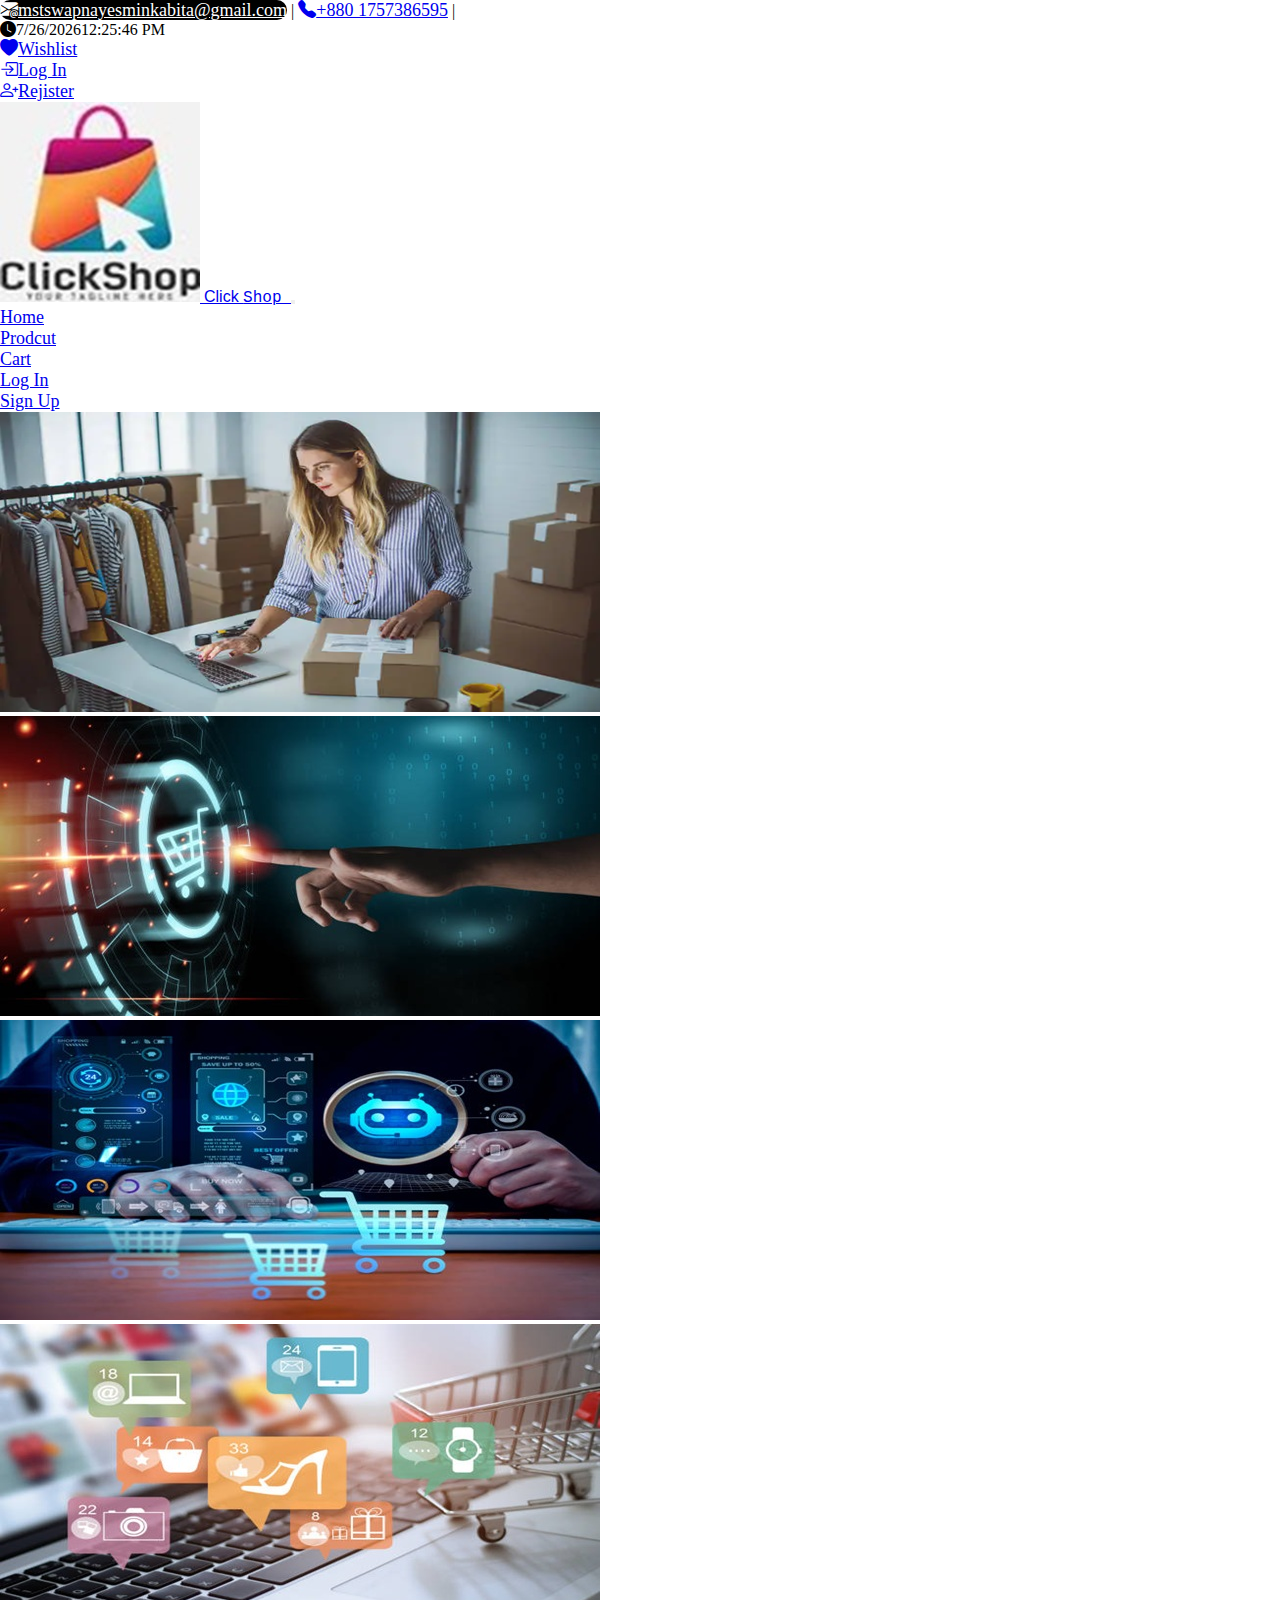
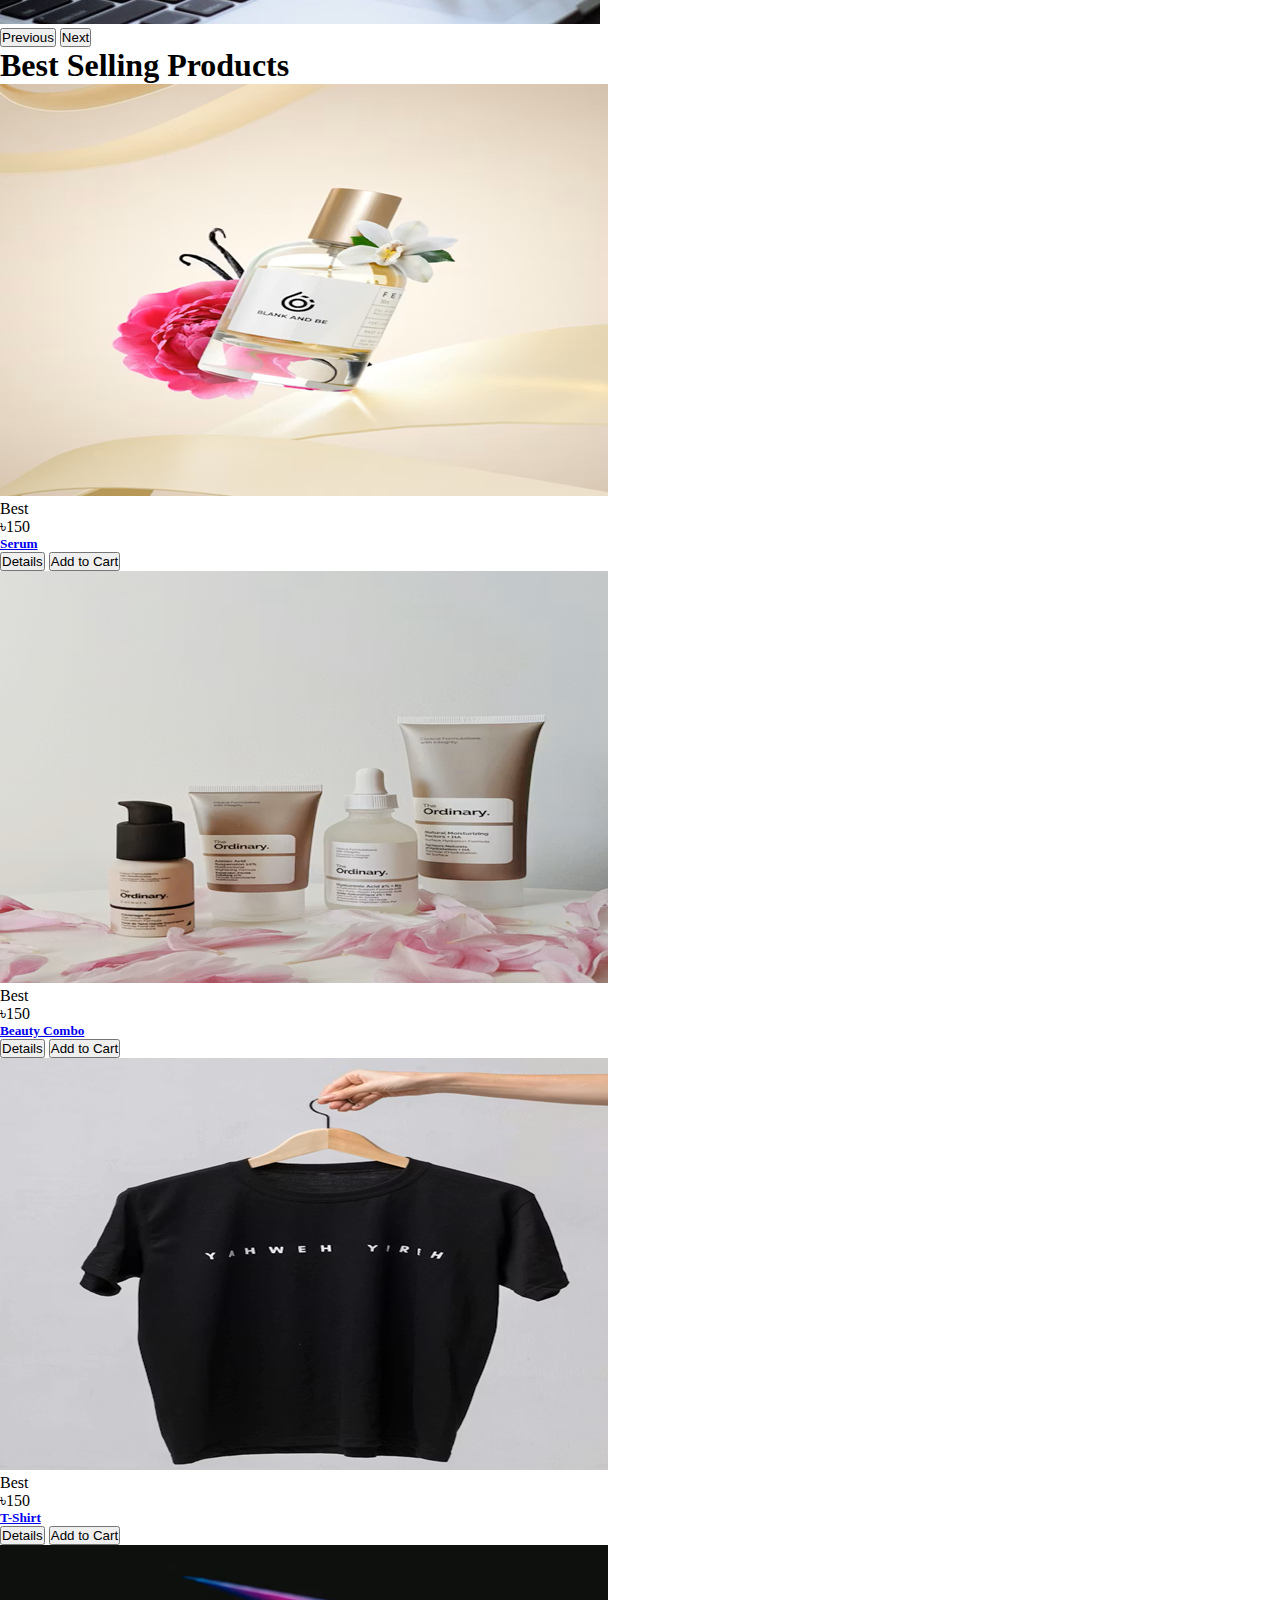
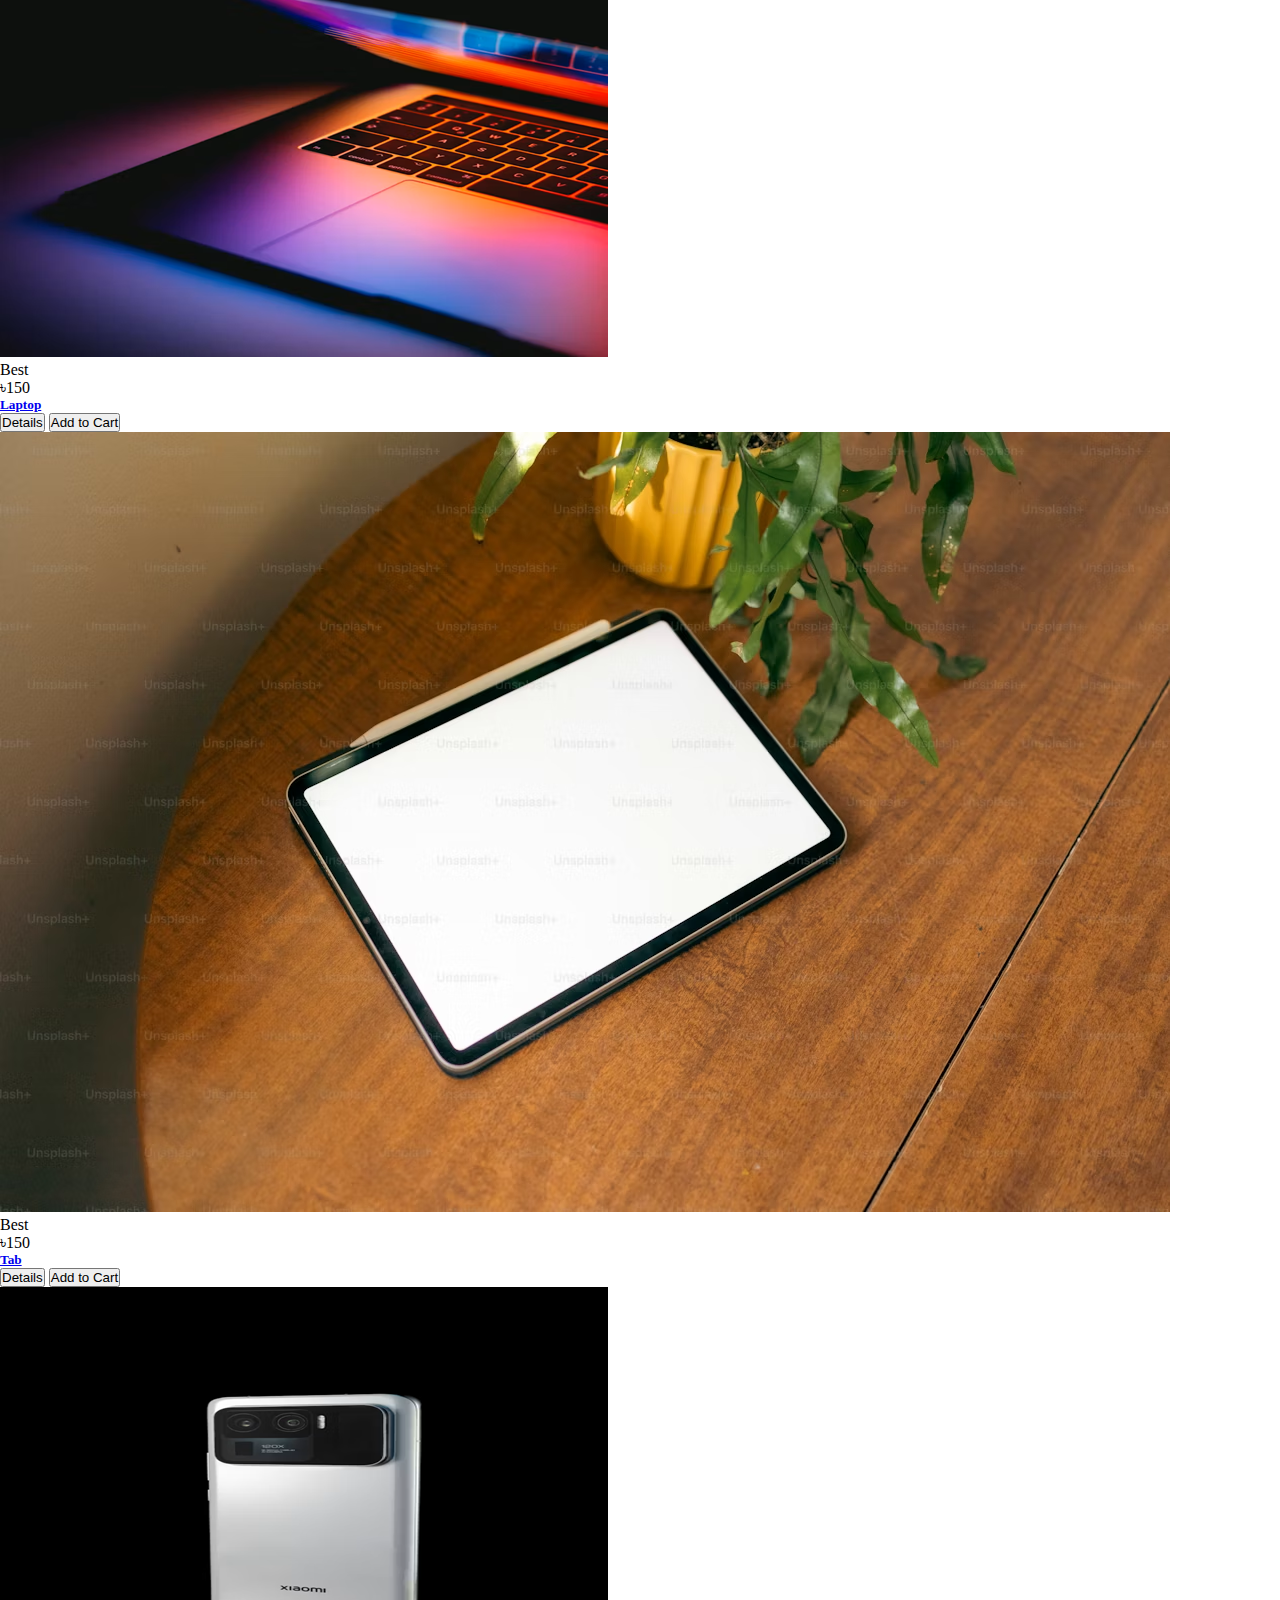
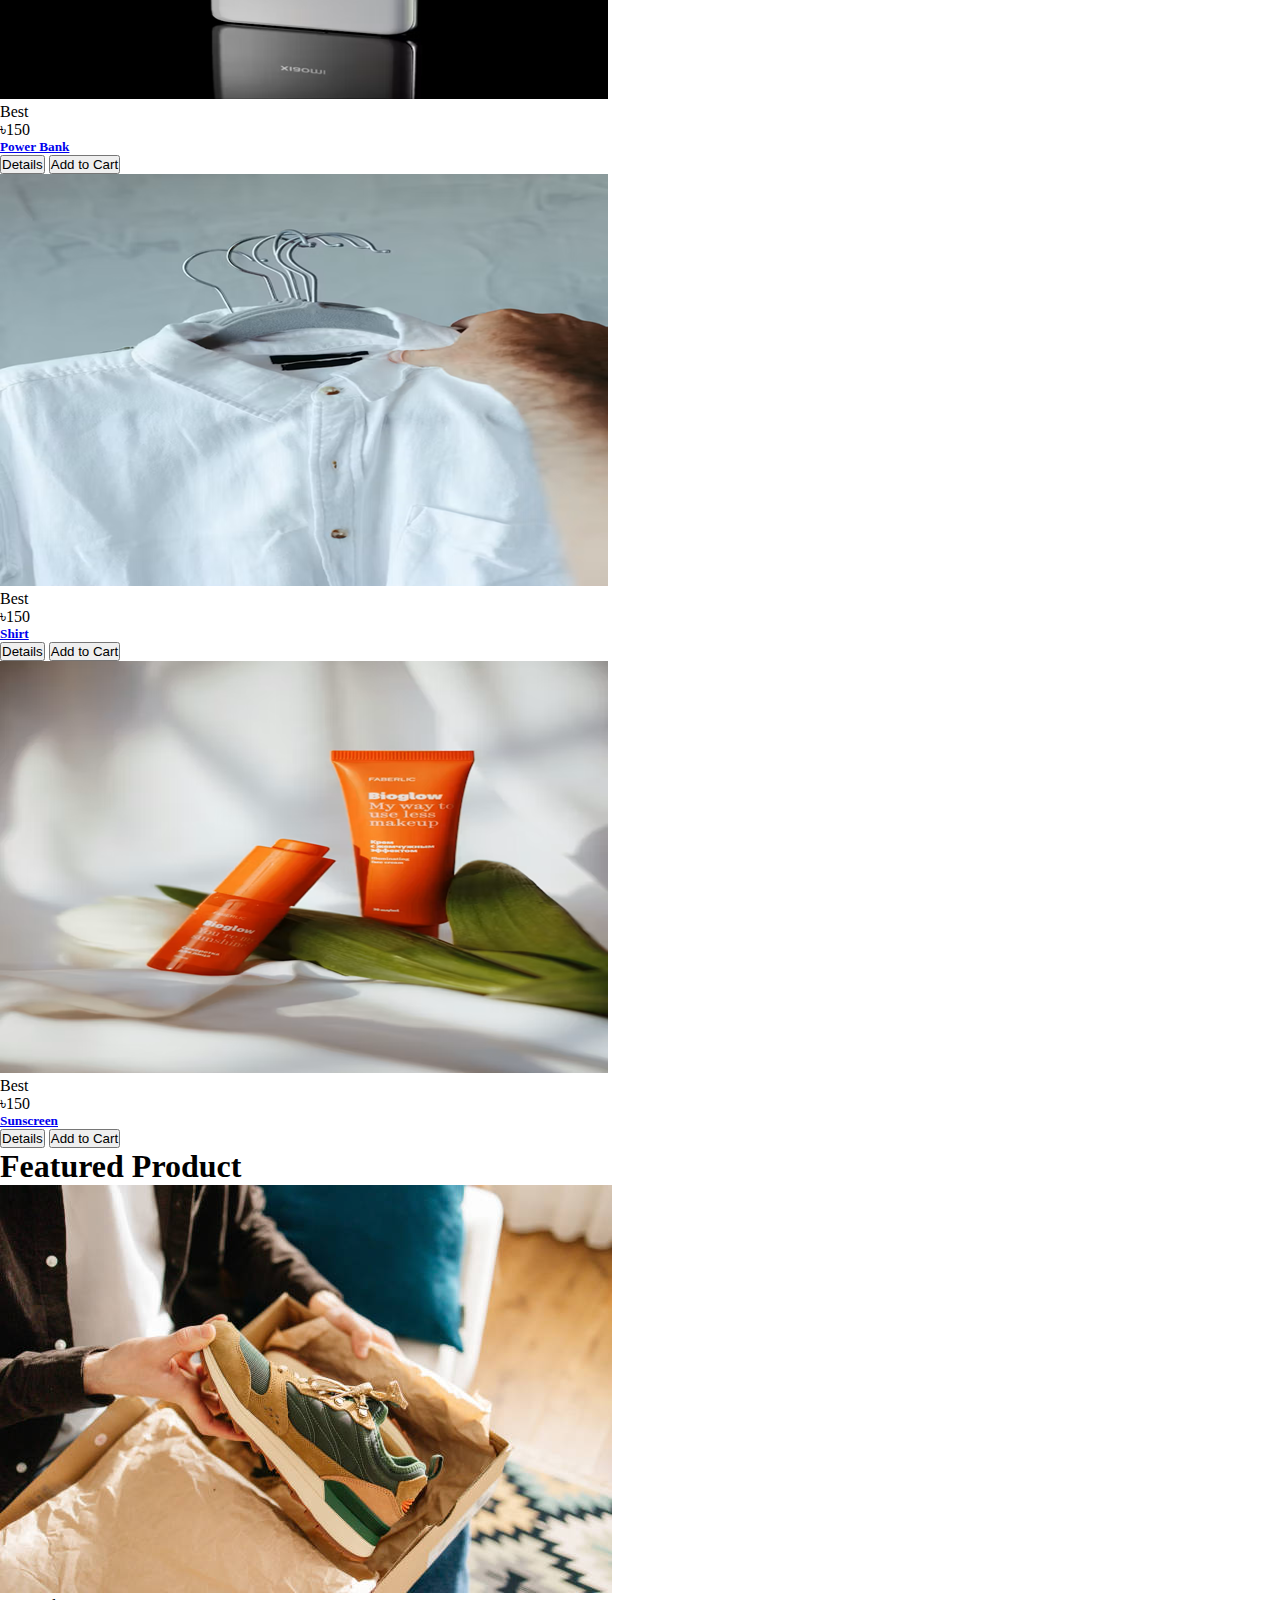
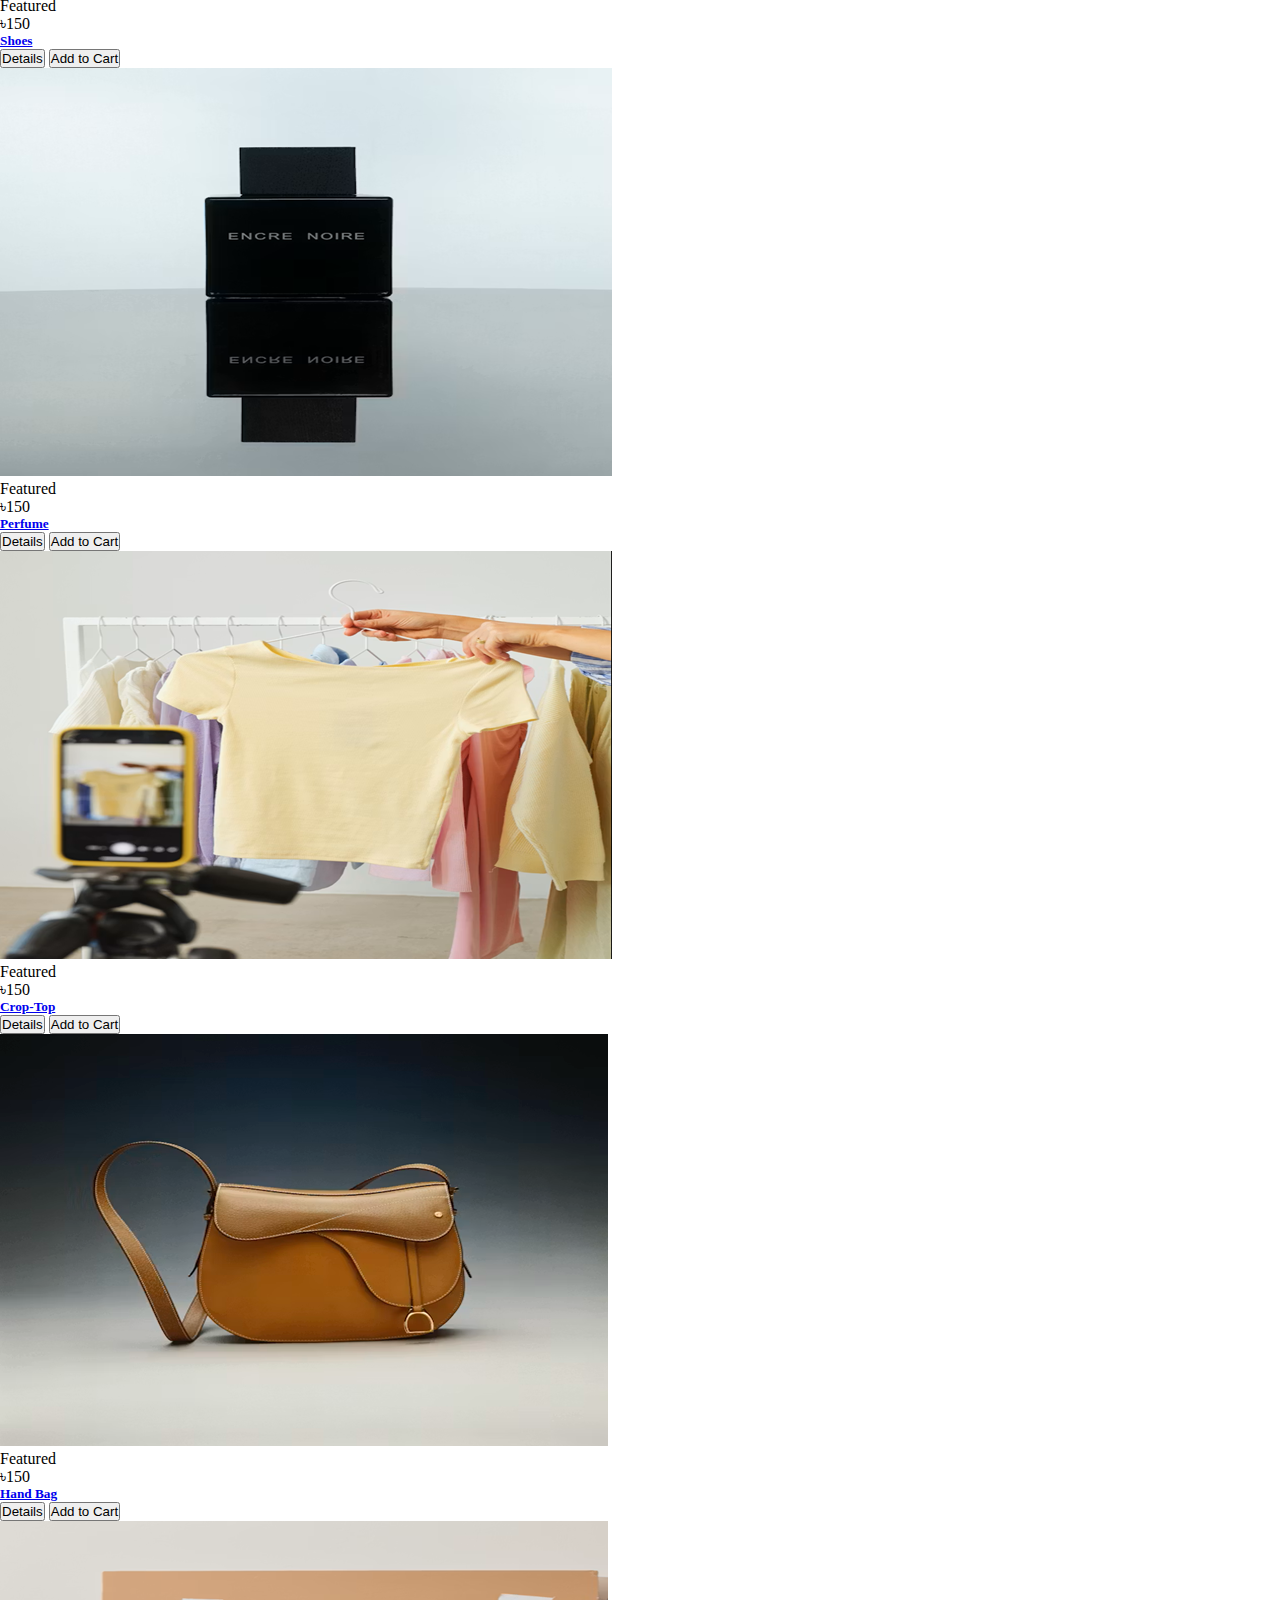
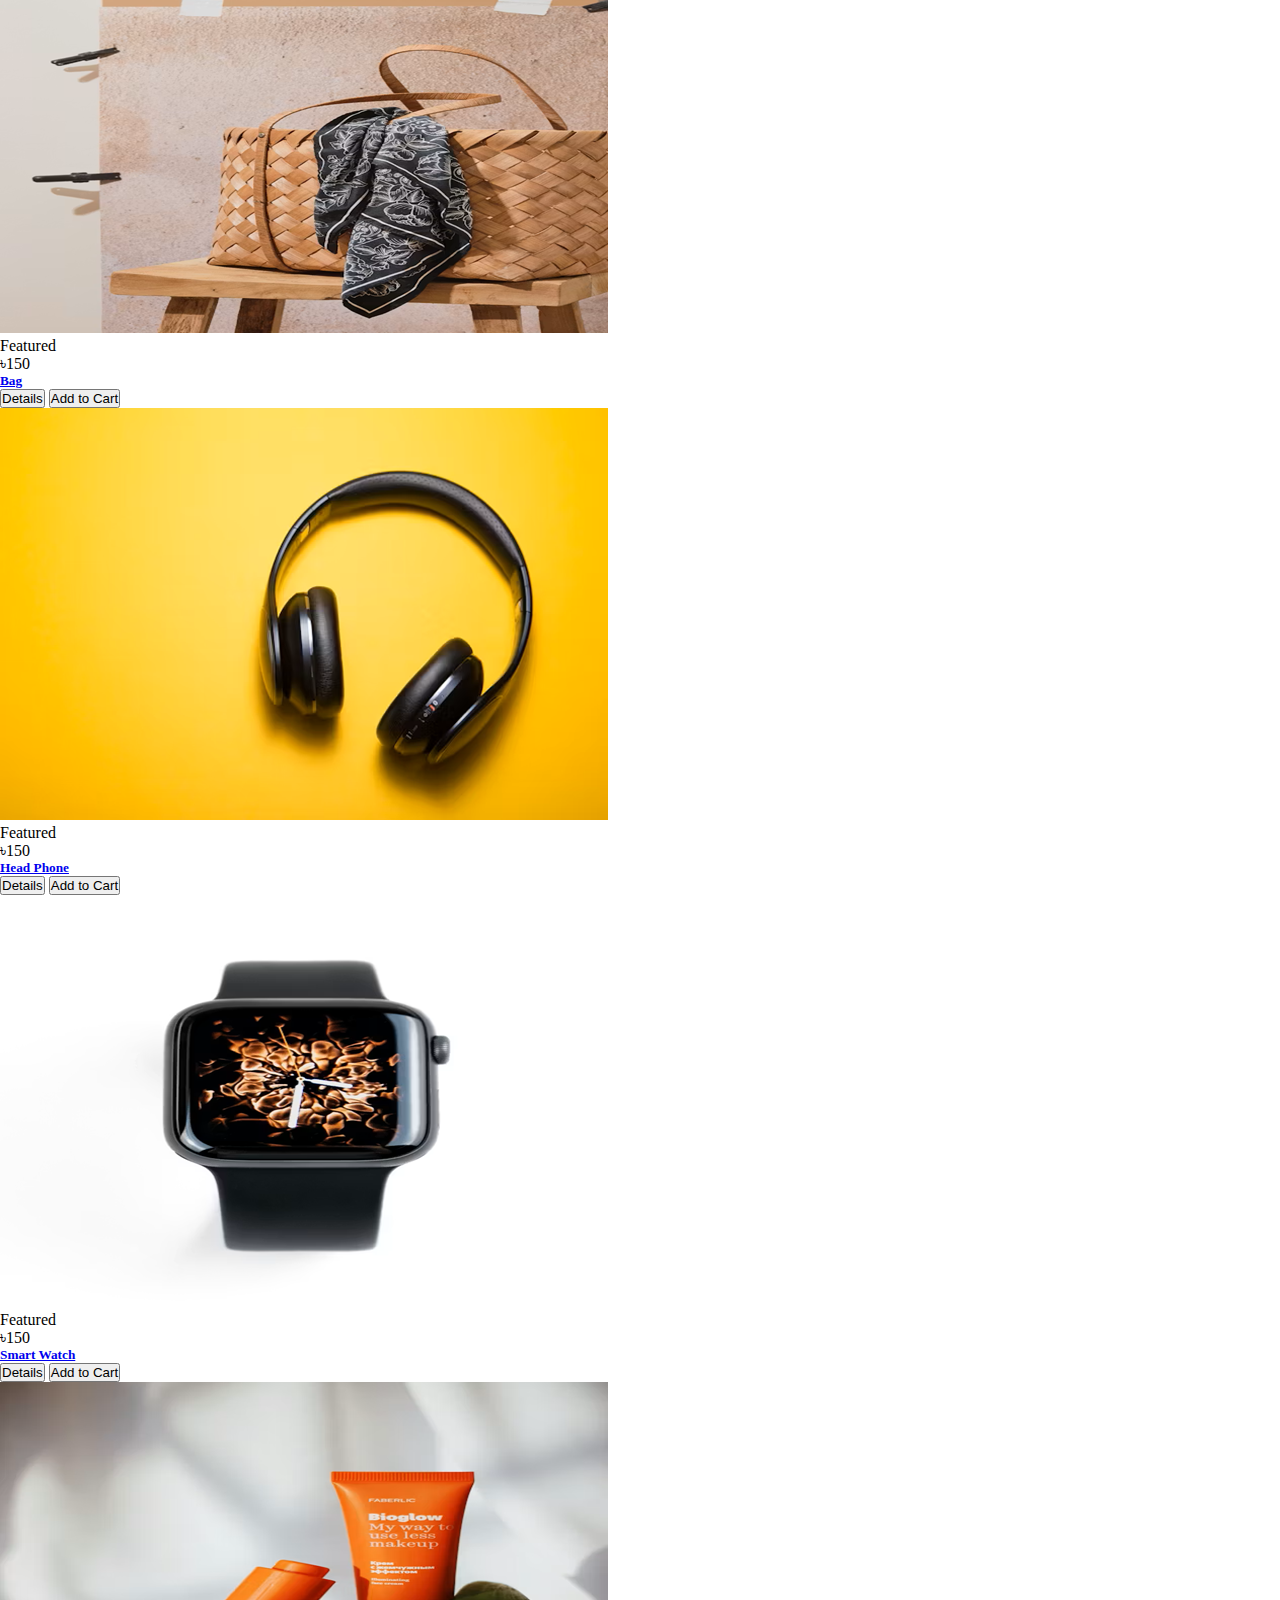
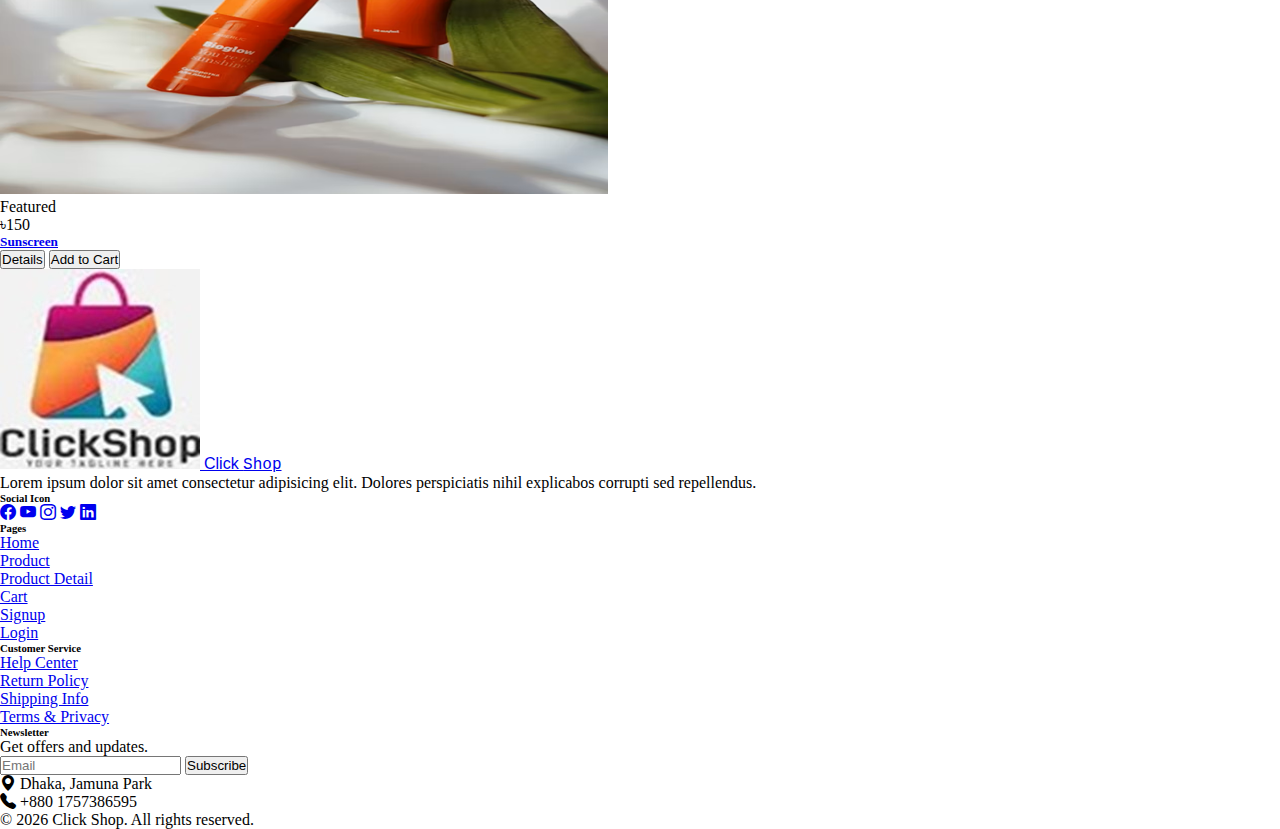
<file: index.html>
<!doctype html>
<html lang="en">
  <head>
    <meta charset="utf-8">
    <meta name="viewport" content="width=device-width, initial-scale=1">
    <title>Ecommerce Site</title>
    <!-- bootstrap css link -->
    <link href="https://cdn.jsdelivr.net/npm/bootstrap@5.3.8/dist/css/bootstrap.min.css" rel="stylesheet" integrity="sha384-sRIl4kxILFvY47J16cr9ZwB07vP4J8+LH7qKQnuqkuIAvNWLzeN8tE5YBujZqJLB" crossorigin="anonymous">
    <!-- bootstrap icon link -->
    <link rel="stylesheet" href="https://cdn.jsdelivr.net/npm/bootstrap-icons@1.13.1/font/bootstrap-icons.min.css">
    <!-- custom css link -->
    <link rel="stylesheet" href="link/styles.css">
  </head>
  <body>

    <!-- top navbar start -->
    <nav class="nav bg-dark">
  <a class="nav-link active text-light" aria-current="page" href="#"><i class="bi bi-envelope-at-fill me-2"></i>mstswapnayesminkabita@gmail.com</a>
  <span class="sep text-light mt-2">|</span>
   <a class="nav-link active text-light" aria-current="page" href="#"><i class="bi bi-telephone-fill me-2"></i>+880 1757386595</a>
   <span class="sep text-light mt-2">|</span>
   <div class="mt-2">
    <span><i class="bi bi-clock-fill text-light mt-2 ms-3"></i><span id="date" class="text-light ms-2"></span><span id="time" class="text-light ms-2"></span></span>
    </div>
   <ul class="nav ms-auto">
  <li class="nav-item">
    <a class="nav-link active text-light" aria-current="page" href="#"><i class="bi bi-heart-fill me-2"></i>Wishlist</a>
  </li>
  <li class="nav-item">
    <a class="nav-link active text-light" aria-current="page" href="login.html"><i class="bi bi-box-arrow-in-right me-2"></i>Log In</a>
  </li>
   <li class="nav-item">
    <a class="nav-link active text-light" aria-current="page" href="signup.html"><i class="bi bi-person-plus me-2"></i>Rejister</a>
  </li>
</ul>
</nav>
<!-- top navbar end -->

<!-- navbar start -->

<nav class="navbar navbar-expand-lg bg-body-tertiary bg-danger-subtle">
  <div class="container-fluid">
    <a class="navbar-brand d-flex align-items-center gap-2" href="#">
    <img class="w-25" src="photos/logo.jpg" alt="logo">

    <span class="fs-4 fw-semibold text-dark"
          style="font-family: 'Segoe UI', Tahoma, Geneva, Verdana, sans-serif;">
        Click
        <span class="fw-bold text-primary"
              style="font-family: 'Courier New', Courier, monospace;">
            Shop
        </span>
    </span>
</a>

    <button class="navbar-toggler" type="button" data-bs-toggle="collapse" data-bs-target="#navbarSupportedContent" aria-controls="navbarSupportedContent" aria-expanded="false" aria-label="Toggle navigation">
      <span class="navbar-toggler-icon"></span>
    </button>
    <div class="collapse navbar-collapse" id="navbarSupportedContent">
      <ul class="navbar-nav m-auto mb-2 mb-lg-0">
        <li class="nav-item">
          <a class="nav-link active pe-3 ps- fw-bold" aria-current="page" href="index.html">Home</a>
        </li>
         <li class="nav-item">
          <a class="nav-link active pe-3 ps-3 fw-bold" aria-current="page" href="Products.html">Prodcut</a>
        </li>
         <li class="nav-item">
          <a class="nav-link active pe-3 ps-3 fw-bold" aria-current="page" href="cart.html">Cart</a>
        </li>
         <li class="nav-item">
          <a class="nav-link active pe-3 ps-3 fw-bold" aria-current="page" href="login.html">Log In</a>
        </li>
         <li class="nav-item">
          <a class="nav-link active pe-3 ps-3 fw-bold" aria-current="page" href="signup.html">Sign Up</a>
        </li>
          </ul>
        </li>
    </div>
  </div>
</nav>

 <!-- navbar end -->

 <!-- banner start -->
  
  <div id="carouselExampleAutoplaying" class="carousel slide" data-bs-ride="carousel">
  <div class="carousel-inner">
    <div class="carousel-item active">
      <img src="photos/s1.png" class="d-block w-100" alt="banner-photo">
    </div>
    <div class="carousel-item">
      <img src="photos/s3.jpg" class="d-block w-100" alt="banner-photo">
    </div>
    <div class="carousel-item">
      <img src="photos/s4.jpg" class="d-block w-100" alt="banner-photo">
    </div>
    <div class="carousel-item">
      <img src="photos/s5.jpg" class="d-block w-100" alt="banner-photo">
    </div>
  </div>
  <button class="carousel-control-prev" type="button" data-bs-target="#carouselExampleAutoplaying" data-bs-slide="prev">
    <span class="carousel-control-prev-icon" aria-hidden="true"></span>
    <span class="visually-hidden">Previous</span>
  </button>
  <button class="carousel-control-next" type="button" data-bs-target="#carouselExampleAutoplaying" data-bs-slide="next">
    <span class="carousel-control-next-icon" aria-hidden="true"></span>
    <span class="visually-hidden">Next</span>
  </button>
</div>
  <!-- banner end -->

     <!-- best selling products start -->

   <div class="container mb-5">
      <h1 class="text-center mt-5 mb-5">Best Selling Products</h1>

      <div class="row row-cols-1 row-cols-md-4 g-4">
        <div class="col">
          <div class="card">
            <div class="product-img">
              <img src="photos/p15.png" class="card-img-top" alt="..." />
            </div>
            <div class="card-body">
              <div class="d-flex justify-content-between">
                <span class="badge rounded-pill bg-primary h-25 ms-3">Best</span>
                 <p class="fw-bold me-3">&#2547;150</p>
              </div>
              <a href="details.html" class="text-decoration-none"
                ><h5 class="card-title text-center text-dark mb-3">
                  Serum
                </h5></a
              >
              <div class="text-center">
                <a href="details.html"
                  ><button type="button" class="btn btn-outline-primary">
                   Details
                  </button></a
                >
                <a href="cart.html"
                  ><button type="button" class="btn btn-primary text-light">
                    Add to Cart
                  </button></a
                >
              </div>
            </div>
          </div>
        </div>
        <div class="col">
          <div class="card">
            <div class="product-img">
              <img src="photos/p14.png" class="card-img-top" alt="..." />
            </div>
            <div class="card-body">
              <div class="d-flex justify-content-between">
                <span class="badge rounded-pill bg-primary h-25 ms-3">Best</span>
                 <p class="fw-bold me-3">&#2547;150</p>
              </div>
              <a href="details.html" class="text-decoration-none"
                ><h5 class="card-title text-center text-dark mb-3">
                  Beauty Combo
                </h5></a
              >
              <div class="text-center">
                <a href="details.html"
                  ><button type="button" class="btn btn-outline-primary">
                    Details
                  </button></a
                >
                <a href="cart.html"
                  ><button type="button" class="btn btn-primary text-light">
                    Add to Cart
                  </button></a
                >
              </div>
            </div>
          </div>
        </div>
        <div class="col">
          <div class="card">
            <div class="product-img">
              <img src="photos/p13.png" class="card-img-top" alt="..." />
            </div>
            <div class="card-body">
              <div class="d-flex justify-content-between">
                <span class="badge rounded-pill bg-primary h-25 ms-3">Best</span>
                 <p class="fw-bold me-3">&#2547;150</p>
              </div>
              <a href="details.html" class="text-decoration-none"
                ><h5 class="card-title text-center text-dark mb-3">
                  T-Shirt
                </h5></a
              >
              <div class="text-center">
                <a href="details.html"
                  ><button type="button" class="btn btn-outline-primary">
                    Details
                  </button></a
                >
                <a href="cart.html"
                  ><button type="button" class="btn btn-primary text-light">
                    Add to Cart
                  </button></a
                >
              </div>
            </div>
          </div>
        </div>
        <div class="col">
          <div class="card">
            <div class="product-img">
              <img src="photos/p12.png" class="card-img-top" alt="..." />
            </div>
            <div class="card-body">
              <div class="d-flex justify-content-between">
                <span class="badge rounded-pill bg-primary h-25 ms-3">Best</span>
                 <p class="fw-bold me-3">&#2547;150</p>
              </div>
              <a href="details.html" class="text-decoration-none"
                ><h5 class="card-title text-center text-dark mb-3">
                  Laptop
                </h5></a
              >
              <div class="text-center">
                <a href="details.html"
                  ><button type="button" class="btn btn-outline-primary">
                   Details
                  </button></a
                >
                <a href="cart.html"
                  ><button type="button" class="btn btn-primary text-light">
                    Add to Cart
                  </button></a
                >
              </div>
            </div>
          </div>
        </div>
       <div class="col">
          <div class="card">
            <div class="product-img">
              <img src="photos/p11.jpg" class="card-img-top" alt="..." />
            </div>
            <div class="card-body">
              <div class="d-flex justify-content-between">
                <span class="badge rounded-pill bg-primary h-25 ms-3">Best</span>
                 <p class="fw-bold me-3">&#2547;150</p>
              </div>
              <a href="details.html" class="text-decoration-none"
                ><h5 class="card-title text-center text-dark mb-3">
                  Tab
                </h5></a
              >
              <div class="text-center">
                <a href="details.html"
                  ><button type="button" class="btn btn-outline-primary">
                    Details
                  </button></a
                >
                <a href="cart.html"
                  ><button type="button" class="btn btn-primary text-light">
                    Add to Cart
                  </button></a
                >
              </div>
            </div>
          </div>
        </div>
        <div class="col">
          <div class="card">
            <div class="product-img">
              <img src="photos/p10.png" class="card-img-top" alt="..." />
            </div>
            <div class="card-body">
              <div class="d-flex justify-content-between">
                <span class="badge rounded-pill bg-primary h-25 ms-3">Best</span>
                 <p class="fw-bold me-3">&#2547;150</p>
              </div>
              <a href="details.html" class="text-decoration-none"
                ><h5 class="card-title text-center text-dark mb-3">
                  Power Bank
                </h5></a
              >
              <div class="text-center">
                <a href="details.html"
                  ><button type="button" class="btn btn-outline-primary">
                    Details
                  </button></a
                >
                <a href="cart.html"
                  ><button type="button" class="btn btn-primary text-light">
                    Add to Cart
                  </button></a
                >
              </div>
            </div>
          </div>
        </div>
        <div class="col">
          <div class="card">
            <div class="product-img">
              <img src="photos/p9.png" class="card-img-top" alt="..." />
            </div>
            <div class="card-body">
              <div class="d-flex justify-content-between">
                <span class="badge rounded-pill bg-primary h-25 ms-3">Best</span>
                 <p class="fw-bold me-3">&#2547;150</p>
              </div>
              <a href="details.html" class="text-decoration-none"
                ><h5 class="card-title text-center text-dark mb-3">
                  Shirt
                </h5></a
              >
              <div class="text-center">
                <a href="details.html"
                  ><button type="button" class="btn btn-outline-primary">
                    Details
                  </button></a
                >
                <a href="cart.html"
                  ><button type="button" class="btn btn-primary text-light">
                    Add to Cart
                  </button></a
                >
              </div>
            </div>
          </div>
        </div>
        <div class="col">
          <div class="card">
            <div class="product-img">
              <img src="photos/p8.png" class="card-img-top" alt="..." />
            </div>
            <div class="card-body">
              <div class="d-flex justify-content-between">
                <span class="badge rounded-pill bg-primary h-25 ms-3">Best</span>
                 <p class="fw-bold me-3">&#2547;150</p>
              </div>
              <a href="details.html" class="text-decoration-none"
                ><h5 class="card-title text-center text-dark mb-3">
                  Sunscreen
                </h5></a
              >
              <div class="text-center">
                <a href="details.html"
                  ><button type="button" class="btn btn-outline-primary">
                    Details
                  </button></a
                >
                <a href="cart.html"
                  ><button type="button" class="btn btn-primary text-light">
                    Add to Cart
                  </button></a
                >
              </div>
            </div>
          </div>
        </div>
      </div>
    </div>
    <!-- best selling products end -->

         <!-- featured products start -->

   <div class="container mb-5">
      <h1 class="text-center mt-5 mb-5">Featured Product</h1>

      <div class="row row-cols-1 row-cols-md-4 g-4">
        <div class="col">
          <div class="card">
            <div class="product-img">
              <img src="photos/p1.jpg" class="card-img-top" alt="..." />
            </div>
            <div class="card-body">
              <div class="d-flex justify-content-between">
                <span class="badge rounded-pill bg-primary h-25 ms-3">Featured</span>
                 <p class="fw-bold me-3">&#2547;150</p>
              </div>
              <a href="details.html" class="text-decoration-none"
                ><h5 class="card-title text-center text-dark mb-3">
                  Shoes
                </h5></a
              >
              <div class="text-center">
                <a href="details.html"
                  ><button type="button" class="btn btn-outline-primary">
                    Details
                  </button></a
                >
                <a href="cart.html"
                  ><button type="button" class="btn btn-primary text-light">
                    Add to Cart
                  </button></a
                >
              </div>
            </div>
          </div>
        </div>
        <div class="col">
          <div class="card">
            <div class="product-img">
              <img src="photos/p2.png" class="card-img-top" alt="..." />
            </div>
            <div class="card-body">
              <div class="d-flex justify-content-between">
                <span class="badge rounded-pill bg-primary h-25 ms-3">Featured</span>
                 <p class="fw-bold me-3">&#2547;150</p>
              </div>
              <a href="details.html" class="text-decoration-none"
                ><h5 class="card-title text-center text-dark mb-3">
                  Perfume
                </h5></a
              >
              <div class="text-center">
                <a href="details.html"
                  ><button type="button" class="btn btn-outline-primary">
                    Details
                  </button></a
                >
                <a href="cart.html"
                  ><button type="button" class="btn btn-primary text-light">
                    Add to Cart
                  </button></a
                >
              </div>
            </div>
          </div>
        </div>
        <div class="col">
          <div class="card">
            <div class="product-img">
              <img src="photos/p3.png" class="card-img-top" alt="..." />
            </div>
            <div class="card-body">
              <div class="d-flex justify-content-between">
                <span class="badge rounded-pill bg-primary h-25 ms-3">Featured</span>
                 <p class="fw-bold me-3">&#2547;150</p>
              </div>
              <a href="details.html" class="text-decoration-none"
                ><h5 class="card-title text-center text-dark mb-3">
                  Crop-Top
                </h5></a
              >
              <div class="text-center">
                <a href="details.html"
                  ><button type="button" class="btn btn-outline-primary">
                    Details
                  </button></a
                >
                <a href="cart.html"
                  ><button type="button" class="btn btn-primary text-light">
                    Add to Cart
                  </button></a
                >
              </div>
            </div>
          </div>
        </div>
        <div class="col">
          <div class="card">
            <div class="product-img">
              <img src="photos/p4.png" class="card-img-top" alt="..." />
            </div>
            <div class="card-body">
              <div class="d-flex justify-content-between">
                <span class="badge rounded-pill bg-primary h-25 ms-3">Featured</span>
                 <p class="fw-bold me-3">&#2547;150</p>
              </div>
              <a href="details.html" class="text-decoration-none"
                ><h5 class="card-title text-center text-dark mb-3">
                  Hand Bag
                </h5></a
              >
              <div class="text-center">
                <a href="details.html"
                  ><button type="button" class="btn btn-outline-primary">
                  Details
                  </button></a
                >
                <a href="cart.html"
                  ><button type="button" class="btn btn-primary text-light">
                    Add to Cart
                  </button></a
                >
              </div>
            </div>
          </div>
        </div>
       <div class="col">
          <div class="card">
            <div class="product-img">
              <img src="photos/p5.png" class="card-img-top" alt="..." />
            </div>
            <div class="card-body">
              <div class="d-flex justify-content-between">
                <span class="badge rounded-pill bg-primary h-25 ms-3">Featured</span>
                 <p class="fw-bold me-3">&#2547;150</p>
              </div>
              <a href="details.html" class="text-decoration-none"
                ><h5 class="card-title text-center text-dark mb-3">
                  Bag
                </h5></a
              >
              <div class="text-center">
                <a href="details.html"
                  ><button type="button" class="btn btn-outline-primary">
                    Details
                  </button></a
                >
                <a href="cart.html"
                  ><button type="button" class="btn btn-primary text-light">
                    Add to Cart
                  </button></a
                >
              </div>
            </div>
          </div>
        </div>
        <div class="col">
          <div class="card">
            <div class="product-img">
              <img src="photos/p6.png" class="card-img-top" alt="..." />
            </div>
            <div class="card-body">
              <div class="d-flex justify-content-between">
                <span class="badge rounded-pill bg-primary h-25 ms-3">Featured</span>
                 <p class="fw-bold me-3">&#2547;150</p>
              </div>
              <a href="details.html" class="text-decoration-none"
                ><h5 class="card-title text-center text-dark mb-3">
                  Head Phone
                </h5></a
              >
              <div class="text-center">
                <a href="details.html"
                  ><button type="button" class="btn btn-outline-primary">
                    Details
                  </button></a
                >
                <a href="cart.html"
                  ><button type="button" class="btn btn-primary text-light">
                    Add to Cart
                  </button></a
                >
              </div>
            </div>
          </div>
        </div>
        <div class="col">
          <div class="card">
            <div class="product-img">
              <img src="photos/p7.png" class="card-img-top" alt="..." />
            </div>
            <div class="card-body">
              <div class="d-flex justify-content-between">
                <span class="badge rounded-pill bg-primary h-25 ms-3">Featured</span>
                 <p class="fw-bold me-3">&#2547;150</p>
              </div>
              <a href="details.html" class="text-decoration-none"
                ><h5 class="card-title text-center text-dark mb-3">
                  Smart Watch
                </h5></a
              >
              <div class="text-center">
                <a href="details.html"
                  ><button type="button" class="btn btn-outline-primary">
                    Details
                  </button></a
                >
                <a href="cart.html"
                  ><button type="button" class="btn btn-primary text-light">
                    Add to Cart
                  </button></a
                >
              </div>
            </div>
          </div>
        </div>
        <div class="col">
          <div class="card">
            <div class="product-img">
              <img src="photos/p8.png" class="card-img-top" alt="..." />
            </div>
            <div class="card-body">
              <div class="d-flex justify-content-between">
                <span class="badge rounded-pill bg-primary h-25 ms-3">Featured</span>
                 <p class="fw-bold me-3">&#2547;150</p>
              </div>
              <a href="details.html" class="text-decoration-none"
                ><h5 class="card-title text-center text-dark mb-3">
                  Sunscreen
                </h5></a
              >
              <div class="text-center">
                <a href="details.html"
                  ><button type="button" class="btn btn-outline-primary">
                   Details
                  </button></a
                >
                <a href="cart.html"
                  ><button type="button" class="btn btn-primary text-light">
                    Add to Cart
                  </button></a
                >
              </div>
            </div>
          </div>
        </div>
      </div>
    </div>
    <!-- featured products end -->
   <!-- big footer start -->
  <footer class="footer-big pt-5 pb-4 mt-5 bg-body-tertiary bg-danger-subtle">
    <div class="container">
      <div class="row g-4">
        <div class="col-md-4">
           <a class="navbar-brand d-flex align-items-center gap-2" href="#">
    <img class="w-25" src="photos/logo.jpg" alt="logo">

    <span class="fs-4 fw-semibold text-dark"
          style="font-family: 'Segoe UI', Tahoma, Geneva, Verdana, sans-serif;">
        Click
        <span class="fw-bold text-primary"
              style="font-family: 'Courier New', Courier, monospace;">
            Shop
        </span>
    </span>
</a>
          <p class="mb-2 text-dark-50">
           Lorem ipsum dolor sit amet consectetur adipisicing elit. Dolores perspiciatis nihil explicabos corrupti sed repellendus.
          </p>
          <div class="d-flex gap-3">
            <h6>Social Icon</h6>
            <a href="#" aria-label="facebook"><i class="bi bi-facebook"></i></a>
            <a href="#" aria-label="youtube"><i class="bi bi-youtube"></i></a>
            <a href="#" aria-label="instagram"><i class="bi bi-instagram"></i></a>
             <a href="#" aria-label="twitter"><i class="bi bi-twitter"></i></a>
              <a href="#" aria-label="linkedin"><i class="bi bi-linkedin"></i></a>
          </div>
        </div>

        <div class="col-md-2">
          <h6 class="fw-bold">Pages</h6>
          <ul class="list-unstyled small">
            <li class="mb-2"><a class="text-decoration-none text-dark fw-semibold" href="index.html">Home</a></li>
            <li class="mb-2"><a class="text-decoration-none text-dark fw-semibold" href="products.html">Product</a></li>
            <li class="mb-2"><a class="text-decoration-none text-dark fw-semibold" href="details.html">Product Detail</a></li>
            <li class="mb-2"><a class="text-decoration-none text-dark fw-semibold" href="cart.html">Cart</a></li>
            <li class="mb-2"><a class="text-decoration-none text-dark fw-semibold" href="signup.html">Signup</a></li>
            <li class="mb-2"><a class="text-decoration-none text-dark fw-semibold" href="login.html">Login</a></li>
          </ul>
        </div>

        <div class="col-md-3">
          <h6 class="fw-bold">Customer Service</h6>
          <ul class="list-unstyled small">
            <li class="mb-2"><a class="text-decoration-none text-dark fw-semibold" href="#">Help Center</a></li>
            <li class="mb-2"><a class="text-decoration-none text-dark fw-semibold" href="#">Return Policy</a></li>
            <li class="mb-2"><a class="text-decoration-none text-dark fw-semibold" href="#">Shipping Info</a></li>
            <li class="mb-2"><a class="text-decoration-none text-dark fw-semibold" href="#">Terms & Privacy</a></li>
          </ul>
        </div>

        <div class="col-md-3">
          <h6 class="fw-bold">Newsletter</h6>
          <p class="small text-dark-50 mb-2 fw-semibold">Get offers and updates.</p>
          <form class="d-flex gap-2">
            <input class="form-control form-control-sm" type="email" placeholder="Email">
            <button class="btn btn-primary btn-sm" type="button">Subscribe</button>
          </form>
          <div class="mt-3 small text-dark-50">
            <div><i class="bi bi-geo-alt-fill"></i> Dhaka, Jamuna Park</div>
            <div><i class="bi bi-telephone-fill"></i> +880 1757386595</div>
          </div>
        </div>
      </div>
    </div>
  </footer>
   <!-- big footer end -->
  <!-- footer start -->
  <div class="footer-bottom py-3 bg-dark">
      <div class="text-light text-center">© 2026 Click Shop. All rights reserved.</div>
  </div>
  <!-- footer end -->
<!-- custom js link -->
    <script src="link/main.js"></script>
    <!-- bootstrap js link -->
    <script src="https://cdn.jsdelivr.net/npm/bootstrap@5.3.8/dist/js/bootstrap.bundle.min.js" integrity="sha384-FKyoEForCGlyvwx9Hj09JcYn3nv7wiPVlz7YYwJrWVcXK/BmnVDxM+D2scQbITxI" crossorigin="anonymous"></script>
  </body>
</html>
</file>
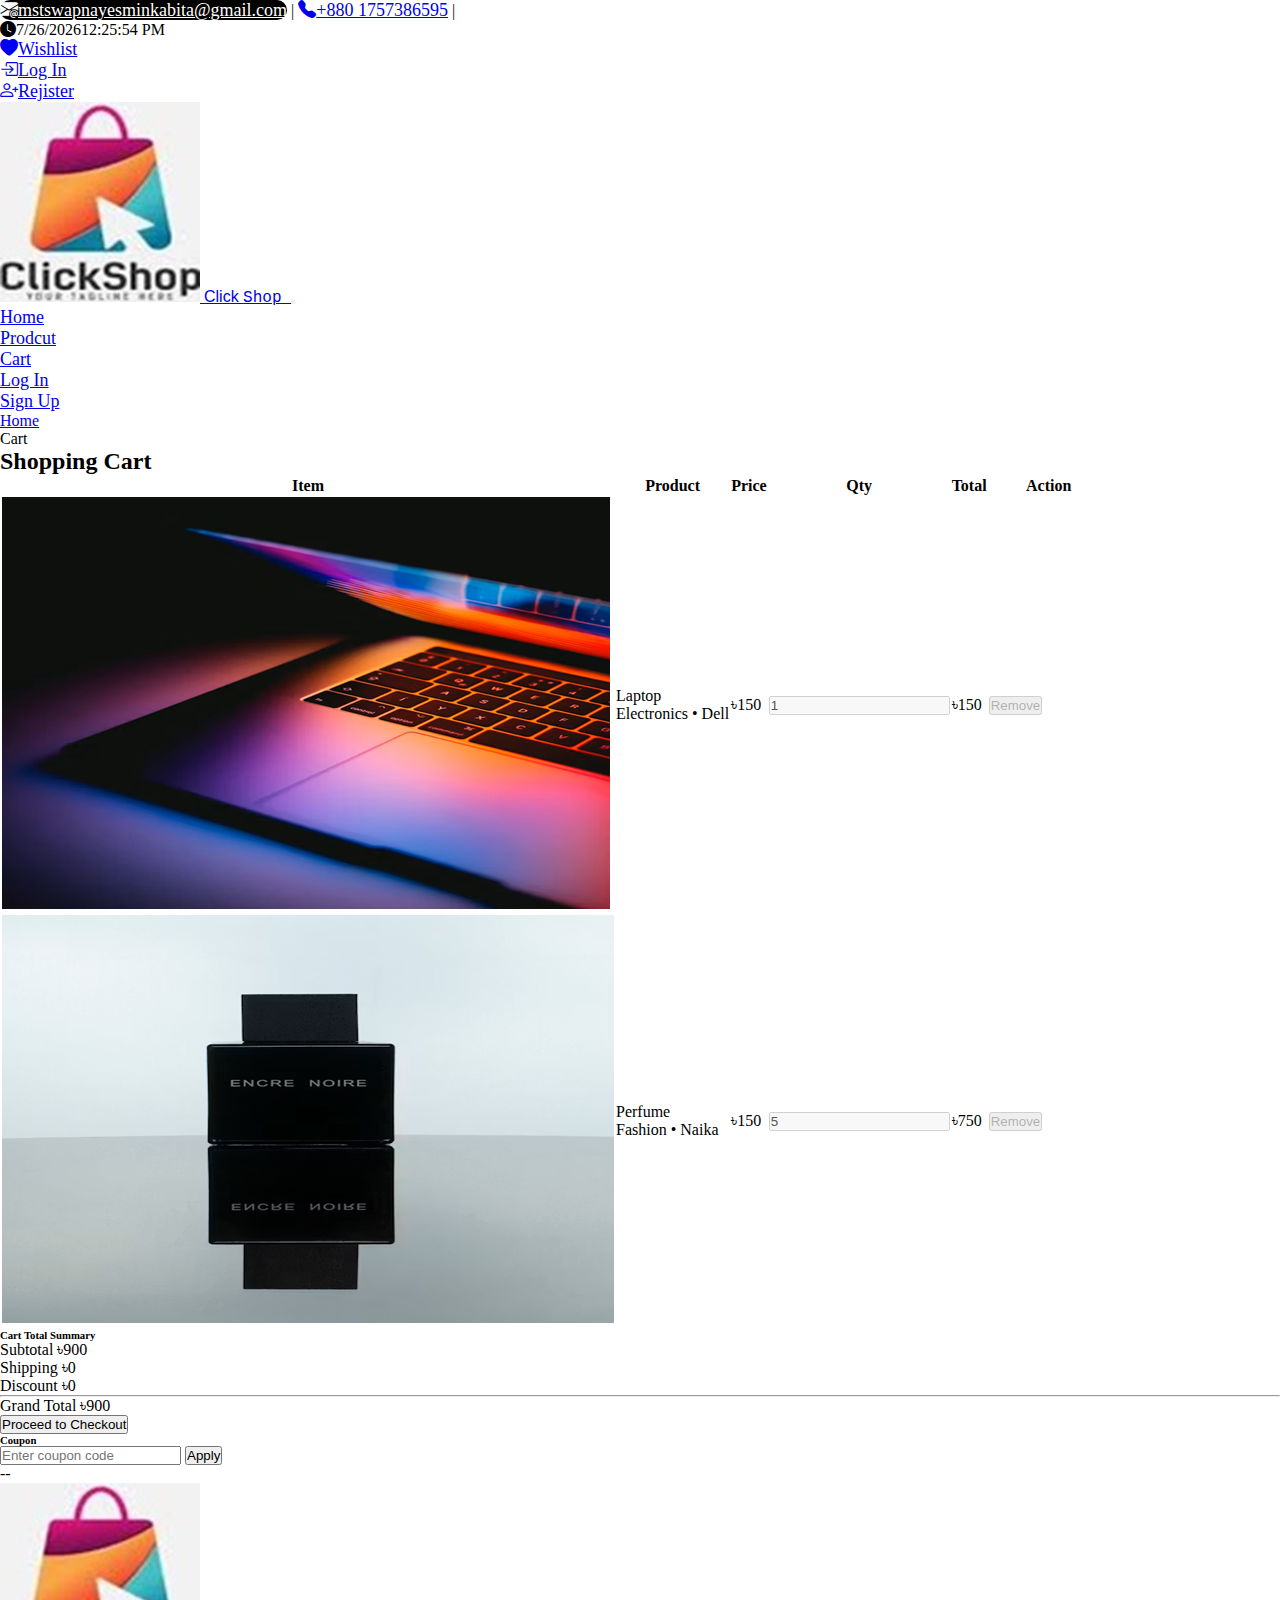
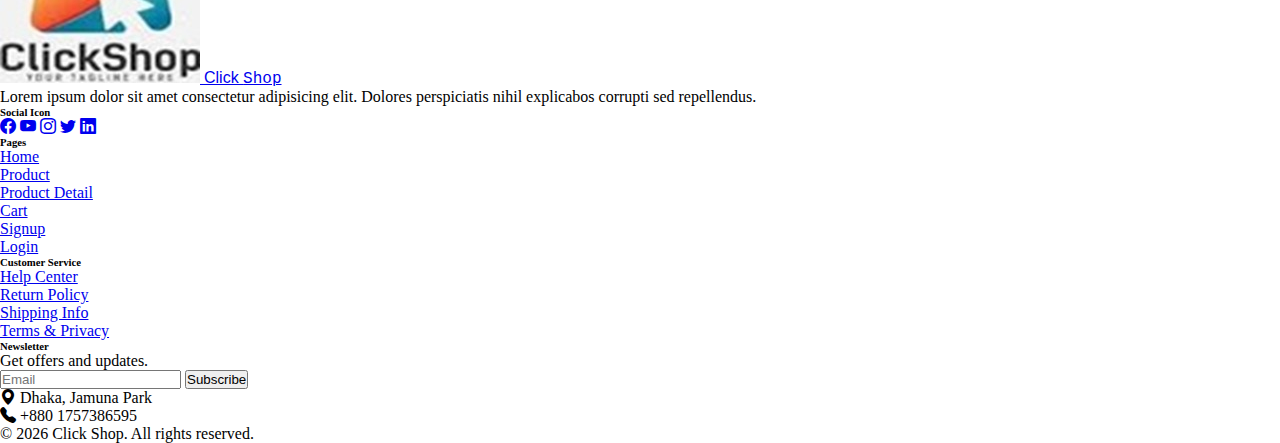
<file: cart.html>
<!doctype html>
<html lang="en">
  <head>
    <meta charset="utf-8">
    <meta name="viewport" content="width=device-width, initial-scale=1">
    <title>Ecommerce Site</title>
    <!-- bootstrap css link -->
    <link href="https://cdn.jsdelivr.net/npm/bootstrap@5.3.8/dist/css/bootstrap.min.css" rel="stylesheet" integrity="sha384-sRIl4kxILFvY47J16cr9ZwB07vP4J8+LH7qKQnuqkuIAvNWLzeN8tE5YBujZqJLB" crossorigin="anonymous">
    <!-- bootstrap icon link -->
    <link rel="stylesheet" href="https://cdn.jsdelivr.net/npm/bootstrap-icons@1.13.1/font/bootstrap-icons.min.css">
    <!-- custom css link -->
    <link rel="stylesheet" href="link/styles.css">
  </head>
  <body>

    <!-- top navbar start -->
    <nav class="nav bg-dark">
  <a class="nav-link active text-light" aria-current="page" href="#"><i class="bi bi-envelope-at-fill me-2"></i>mstswapnayesminkabita@gmail.com</a>
  <span class="sep text-light mt-2">|</span>
   <a class="nav-link active text-light" aria-current="page" href="#"><i class="bi bi-telephone-fill me-2"></i>+880 1757386595</a>
   <span class="sep text-light mt-2">|</span>
   <div class="mt-2">
    <span><i class="bi bi-clock-fill text-light mt-2 ms-3"></i><span id="date" class="text-light ms-2"></span><span id="time" class="text-light ms-2"></span></span>
    </div>
   <ul class="nav ms-auto">
  <li class="nav-item">
    <a class="nav-link active text-light" aria-current="page" href="#"><i class="bi bi-heart-fill me-2"></i>Wishlist</a>
  </li>
  <li class="nav-item">
    <a class="nav-link active text-light" aria-current="page" href="login.html"><i class="bi bi-box-arrow-in-right me-2"></i>Log In</a>
  </li>
   <li class="nav-item">
    <a class="nav-link active text-light" aria-current="page" href="signup.html"><i class="bi bi-person-plus me-2"></i>Rejister</a>
  </li>
</ul>
</nav>
<!-- top navbar end -->

<!-- navbar start -->

<nav class="navbar navbar-expand-lg bg-body-tertiary bg-danger-subtle">
  <div class="container-fluid">
    <a class="navbar-brand d-flex align-items-center gap-2" href="#">
    <img class="w-25" src="photos/logo.jpg" alt="logo">

    <span class="fs-4 fw-semibold text-dark"
          style="font-family: 'Segoe UI', Tahoma, Geneva, Verdana, sans-serif;">
        Click
        <span class="fw-bold text-primary"
              style="font-family: 'Courier New', Courier, monospace;">
            Shop
        </span>
    </span>
</a>

    <button class="navbar-toggler" type="button" data-bs-toggle="collapse" data-bs-target="#navbarSupportedContent" aria-controls="navbarSupportedContent" aria-expanded="false" aria-label="Toggle navigation">
      <span class="navbar-toggler-icon"></span>
    </button>
    <div class="collapse navbar-collapse" id="navbarSupportedContent">
      <ul class="navbar-nav m-auto mb-2 mb-lg-0">
        <li class="nav-item">
          <a class="nav-link active pe-3 ps- fw-bold" aria-current="page" href="index.html">Home</a>
        </li>
         <li class="nav-item">
          <a class="nav-link active pe-3 ps-3 fw-bold" aria-current="page" href="Products.html">Prodcut</a>
        </li>
         <li class="nav-item">
          <a class="nav-link active pe-3 ps-3 fw-bold" aria-current="page" href="cart.html">Cart</a>
        </li>
         <li class="nav-item">
          <a class="nav-link active pe-3 ps-3 fw-bold" aria-current="page" href="login.html">Log In</a>
        </li>
         <li class="nav-item">
          <a class="nav-link active pe-3 ps-3 fw-bold" aria-current="page" href="signup.html">Sign Up</a>
        </li>
          </ul>
        </li>
    </div>
  </div>
</nav>


 <!-- navbar end -->

  <!-- breadcrumb start -->

  <nav aria-label="breadcrumb">
  <ol class="breadcrumb">
    <li class="breadcrumb-item"><a href="index.html">Home</a></li>
    <li class="breadcrumb-item active" aria-current="page">Cart</li>
  </ol>
</nav>


  <!-- breadcrumb end -->

  <!-- cart start -->

<main class="container py-4">
    <div class="row g-4">
      <!-- Cart Product List Section -->
      <div class="col-lg-8">
        <div class="d-flex flex-wrap justify-content-between align-items-center gap-2 mb-2">
          <h2 class="section-title mb-0">Shopping Cart</h2>
        </div>

        <div class="table-responsive border rounded-4">
          <table class="table mb-0">
            <thead class="table-light">
              <tr>
                <th>Item</th>
                <th>Product</th>
                <th class="text-end">Price</th>
                <th>Qty</th>
                <th class="text-end">Total</th>
                <th class="text-end">Action</th>
              </tr>
            </thead>
            <tbody id="cartTableBody">
              <tr>
                <td style="width:90px"><img src="photos/p12.png" alt="Laptop" class="img-fluid rounded"></td>
                <td>
                  <div class="fw-bold">Laptop</div>
                  <div class="text-muted small">Electronics • Dell</div>
                </td>
                <td class="text-end">৳150</td>
                <td style="width:140px">
                  <input type="number" class="form-control form-control-sm" value="1" disabled>
                </td>
                <td class="text-end fw-bold">৳150</td>
                <td class="text-end" style="width:120px">
                  <button class="btn btn-danger btn-sm" type="button" disabled>Remove</button>
                </td>
              </tr>
<tr>
                <td style="width:90px"><img src="photos/p2.png" alt="Running Shoes" class="img-fluid rounded"></td>
                <td>
                  <div class="fw-bold">Perfume</div>
                  <div class="text-muted small">Fashion • Naika</div>
                </td>
                <td class="text-end">৳150</td>
                <td style="width:140px">
                  <input type="number" class="form-control form-control-sm" value="5" disabled>
                </td>
                <td class="text-end fw-bold">৳750</td>
                <td class="text-end" style="width:120px">
                  <button class="btn btn-danger btn-sm" type="button" disabled>Remove</button>
                </td>
              </tr>
            </tbody>
          </table>
        </div>
      </div>

      <!-- Cart Total Summery + Coupon Section -->
      <div class="col-lg-4">
        <div class="sidebar-card p-3 rounded-4 mb-3">
          <h6 class="fw-bold mb-3">Cart Total Summary</h6>
          <div class="d-flex justify-content-between mb-2">
            <span class="text-muted">Subtotal</span>
            <span class="fw-semibold" id="sumSubTotal">৳900</span>
          </div>
          <div class="d-flex justify-content-between mb-2">
            <span class="text-muted">Shipping</span>
            <span class="fw-semibold" id="sumShipping">৳0</span>
          </div>
          <div class="d-flex justify-content-between mb-2">
            <span class="text-muted">Discount</span>
            <span class="fw-semibold" id="sumDiscount">৳0</span>
          </div>
          <hr>
          <div class="d-flex justify-content-between">
            <span class="fw-bold">Grand Total</span>
            <span class="fw-bold text-primary" id="sumGrand">৳900</span>
          </div>

          <button class="btn btn-primary w-100 mt-3" type="button">
            Proceed to Checkout
          </button>
        </div>

        <!-- Coupon Section -->
        <div class="sidebar-card p-3 rounded-4">
          <h6 class="fw-bold mb-3">Coupon</h6>
          <form id="couponForm" class="d-flex gap-2" data-demo-form="coupon" novalidate>
            <input id="couponCode" class="form-control form-control-sm" placeholder="Enter coupon code" required>
            <button class="btn btn-outline-primary btn-sm" type="submit">Apply</button>
          </form>
          <div id="couponDiscount" class="alert alert-info d-none mt-3 mb-0 small" data-discount="0">--</div>
        </div>
      </div>
    </div>
  </main>


  <!-- cart end -->


   <!-- Big Footer Section -->
  <footer class="footer-big pt-5 pb-4 mt-5 bg-body-tertiary bg-danger-subtle">
    <div class="container">
      <div class="row g-4">
        <div class="col-md-4">
           <a class="navbar-brand d-flex align-items-center gap-2" href="#">
    <img class="w-25" src="photos/logo.jpg" alt="logo">

    <span class="fs-4 fw-semibold text-dark"
          style="font-family: 'Segoe UI', Tahoma, Geneva, Verdana, sans-serif;">
        Click
        <span class="fw-bold text-primary"
              style="font-family: 'Courier New', Courier, monospace;">
            Shop
        </span>
    </span>
</a>
          <p class="mb-2 text-dark-50">
           Lorem ipsum dolor sit amet consectetur adipisicing elit. Dolores perspiciatis nihil explicabos corrupti sed repellendus.
          </p>
          <div class="d-flex gap-3">
            <h6>Social Icon</h6>
            <a href="#" aria-label="facebook"><i class="bi bi-facebook"></i></a>
            <a href="#" aria-label="youtube"><i class="bi bi-youtube"></i></a>
            <a href="#" aria-label="instagram"><i class="bi bi-instagram"></i></a>
             <a href="#" aria-label="twitter"><i class="bi bi-twitter"></i></a>
              <a href="#" aria-label="linkedin"><i class="bi bi-linkedin"></i></a>
          </div>
        </div>

        <div class="col-md-2">
          <h6 class="fw-bold">Pages</h6>
          <ul class="list-unstyled small">
            <li class="mb-2"><a class="text-decoration-none text-dark fw-semibold" href="index.html">Home</a></li>
            <li class="mb-2"><a class="text-decoration-none text-dark fw-semibold" href="products.html">Product</a></li>
            <li class="mb-2"><a class="text-decoration-none text-dark fw-semibold" href="details.html">Product Detail</a></li>
            <li class="mb-2"><a class="text-decoration-none text-dark fw-semibold" href="cart.html">Cart</a></li>
            <li class="mb-2"><a class="text-decoration-none text-dark fw-semibold" href="signup.html">Signup</a></li>
            <li class="mb-2"><a class="text-decoration-none text-dark fw-semibold" href="login.html">Login</a></li>
          </ul>
        </div>

        <div class="col-md-3">
          <h6 class="fw-bold">Customer Service</h6>
          <ul class="list-unstyled small">
            <li class="mb-2"><a class="text-decoration-none text-dark fw-semibold" href="#">Help Center</a></li>
            <li class="mb-2"><a class="text-decoration-none text-dark fw-semibold" href="#">Return Policy</a></li>
            <li class="mb-2"><a class="text-decoration-none text-dark fw-semibold" href="#">Shipping Info</a></li>
            <li class="mb-2"><a class="text-decoration-none text-dark fw-semibold" href="#">Terms & Privacy</a></li>
          </ul>
        </div>

        <div class="col-md-3">
          <h6 class="fw-bold">Newsletter</h6>
          <p class="small text-dark-50 mb-2 fw-semibold">Get offers and updates.</p>
          <form class="d-flex gap-2">
            <input class="form-control form-control-sm" type="email" placeholder="Email">
            <button class="btn btn-primary btn-sm" type="button">Subscribe</button>
          </form>
          <div class="mt-3 small text-dark-50">
            <div><i class="bi bi-geo-alt-fill"></i> Dhaka, Jamuna Park</div>
            <div><i class="bi bi-telephone-fill"></i> +880 1757386595</div>
          </div>
        </div>
      </div>
    </div>
  </footer>

  <!-- Footer Section -->
  <div class="footer-bottom py-3 bg-dark">
      <div class="text-light text-center">© 2026 Click Shop. All rights reserved.</div>
  </div>
<!-- custom js link -->
    <script src="link/main.js"></script>
    <!-- bootstrap js link -->
    <script src="https://cdn.jsdelivr.net/npm/bootstrap@5.3.8/dist/js/bootstrap.bundle.min.js" integrity="sha384-FKyoEForCGlyvwx9Hj09JcYn3nv7wiPVlz7YYwJrWVcXK/BmnVDxM+D2scQbITxI" crossorigin="anonymous"></script>
  </body>
</html>
</file>
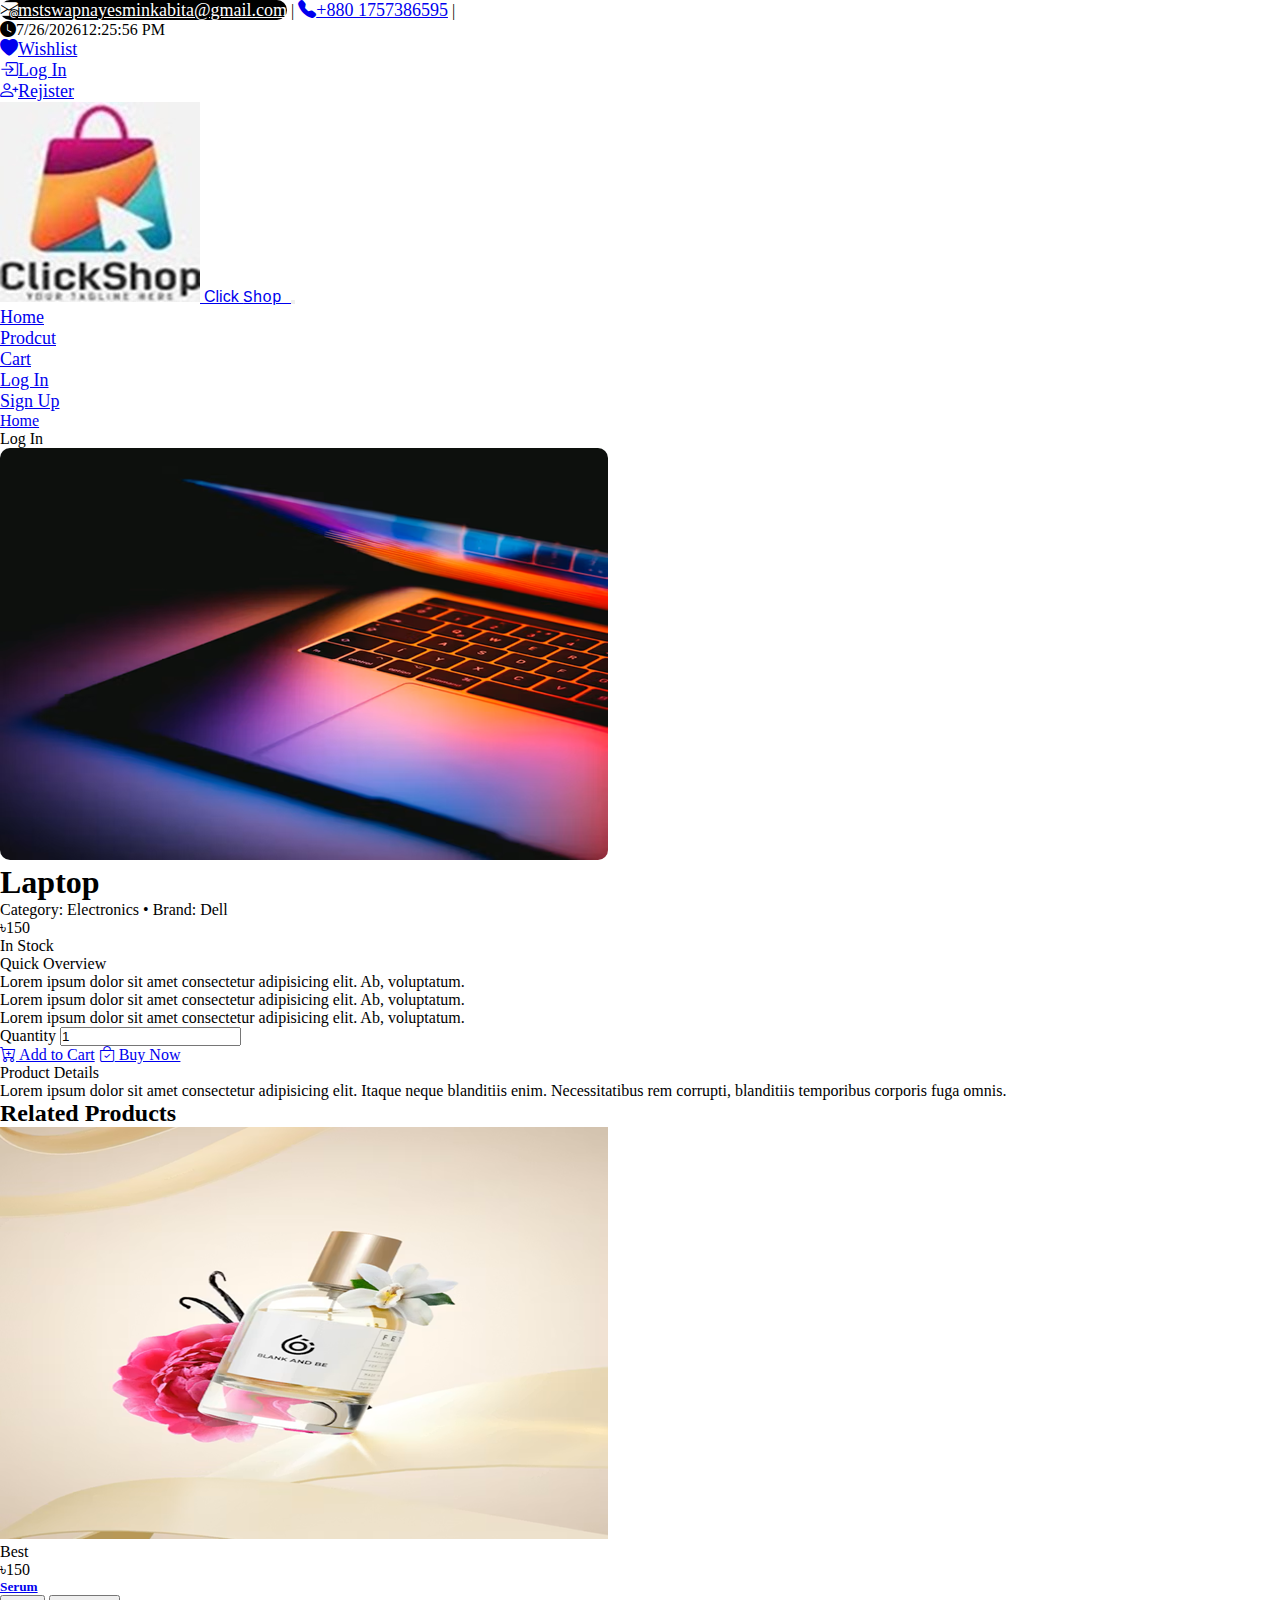
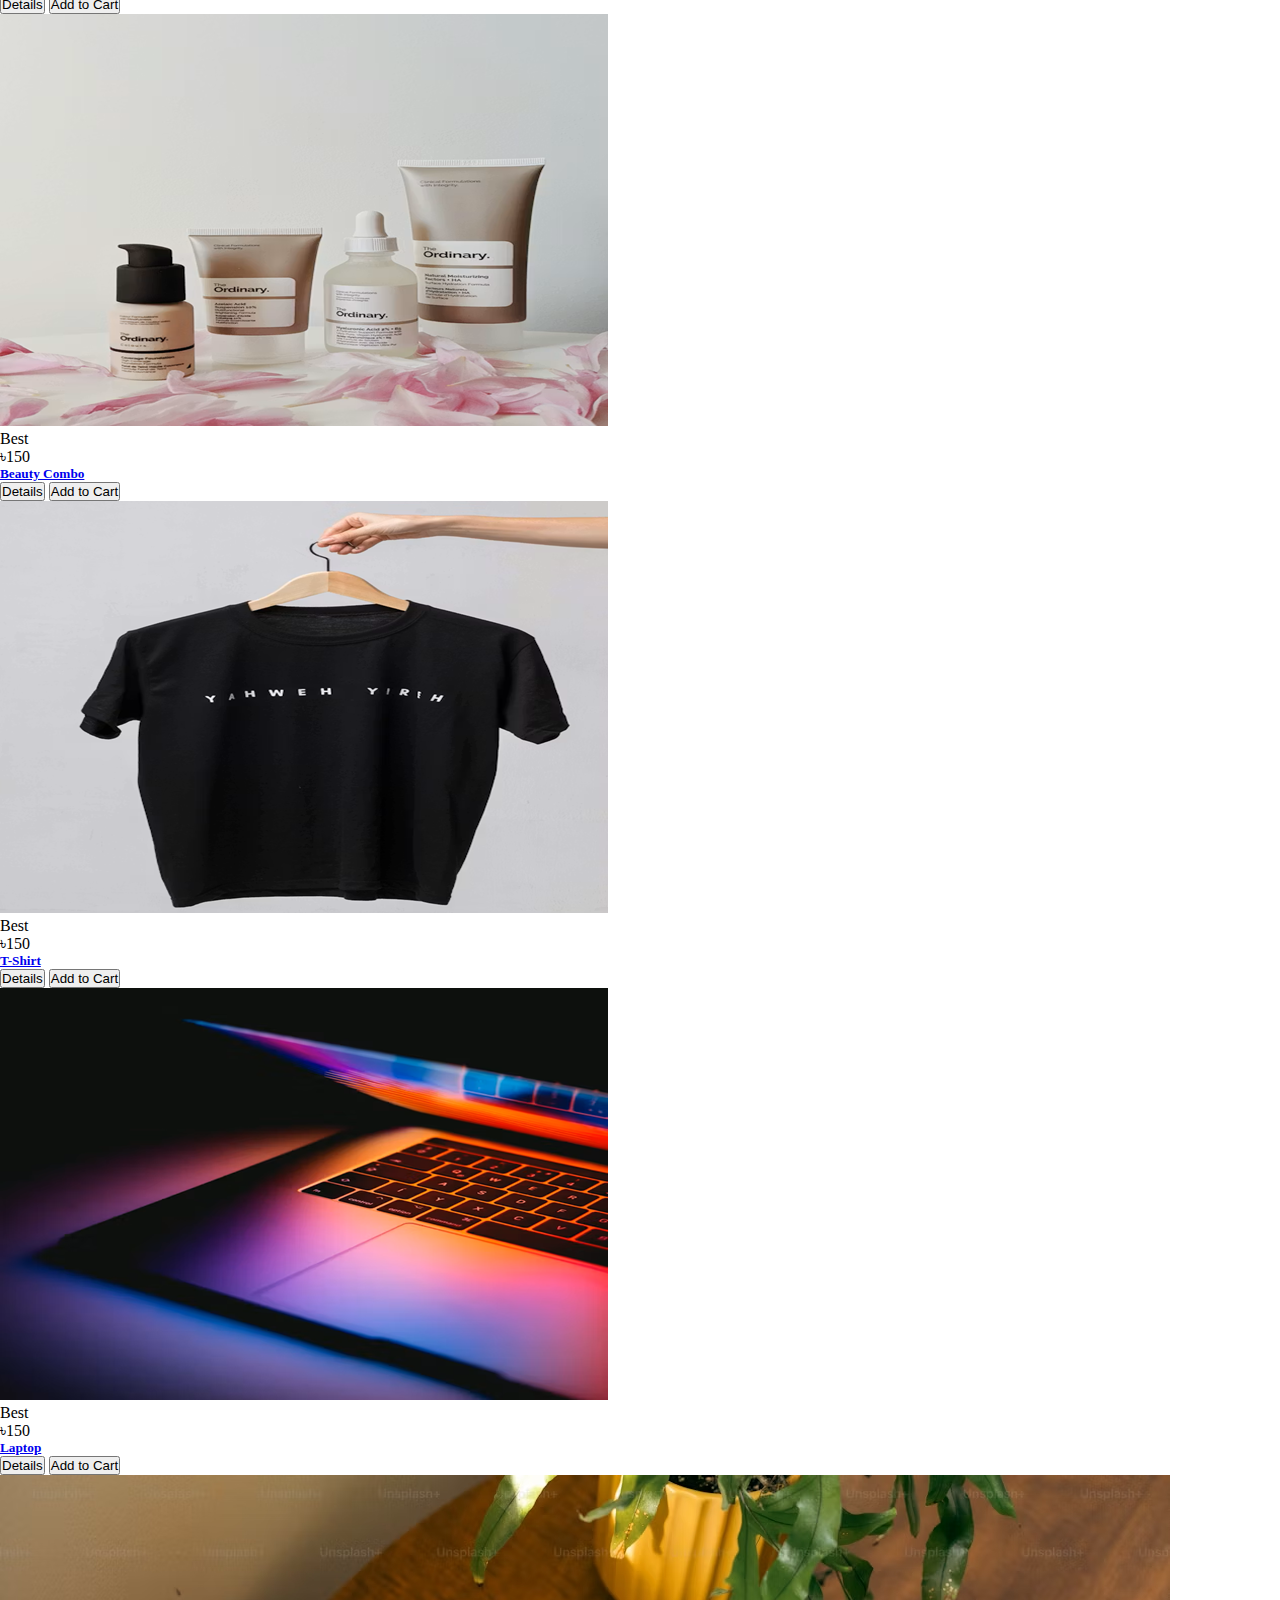
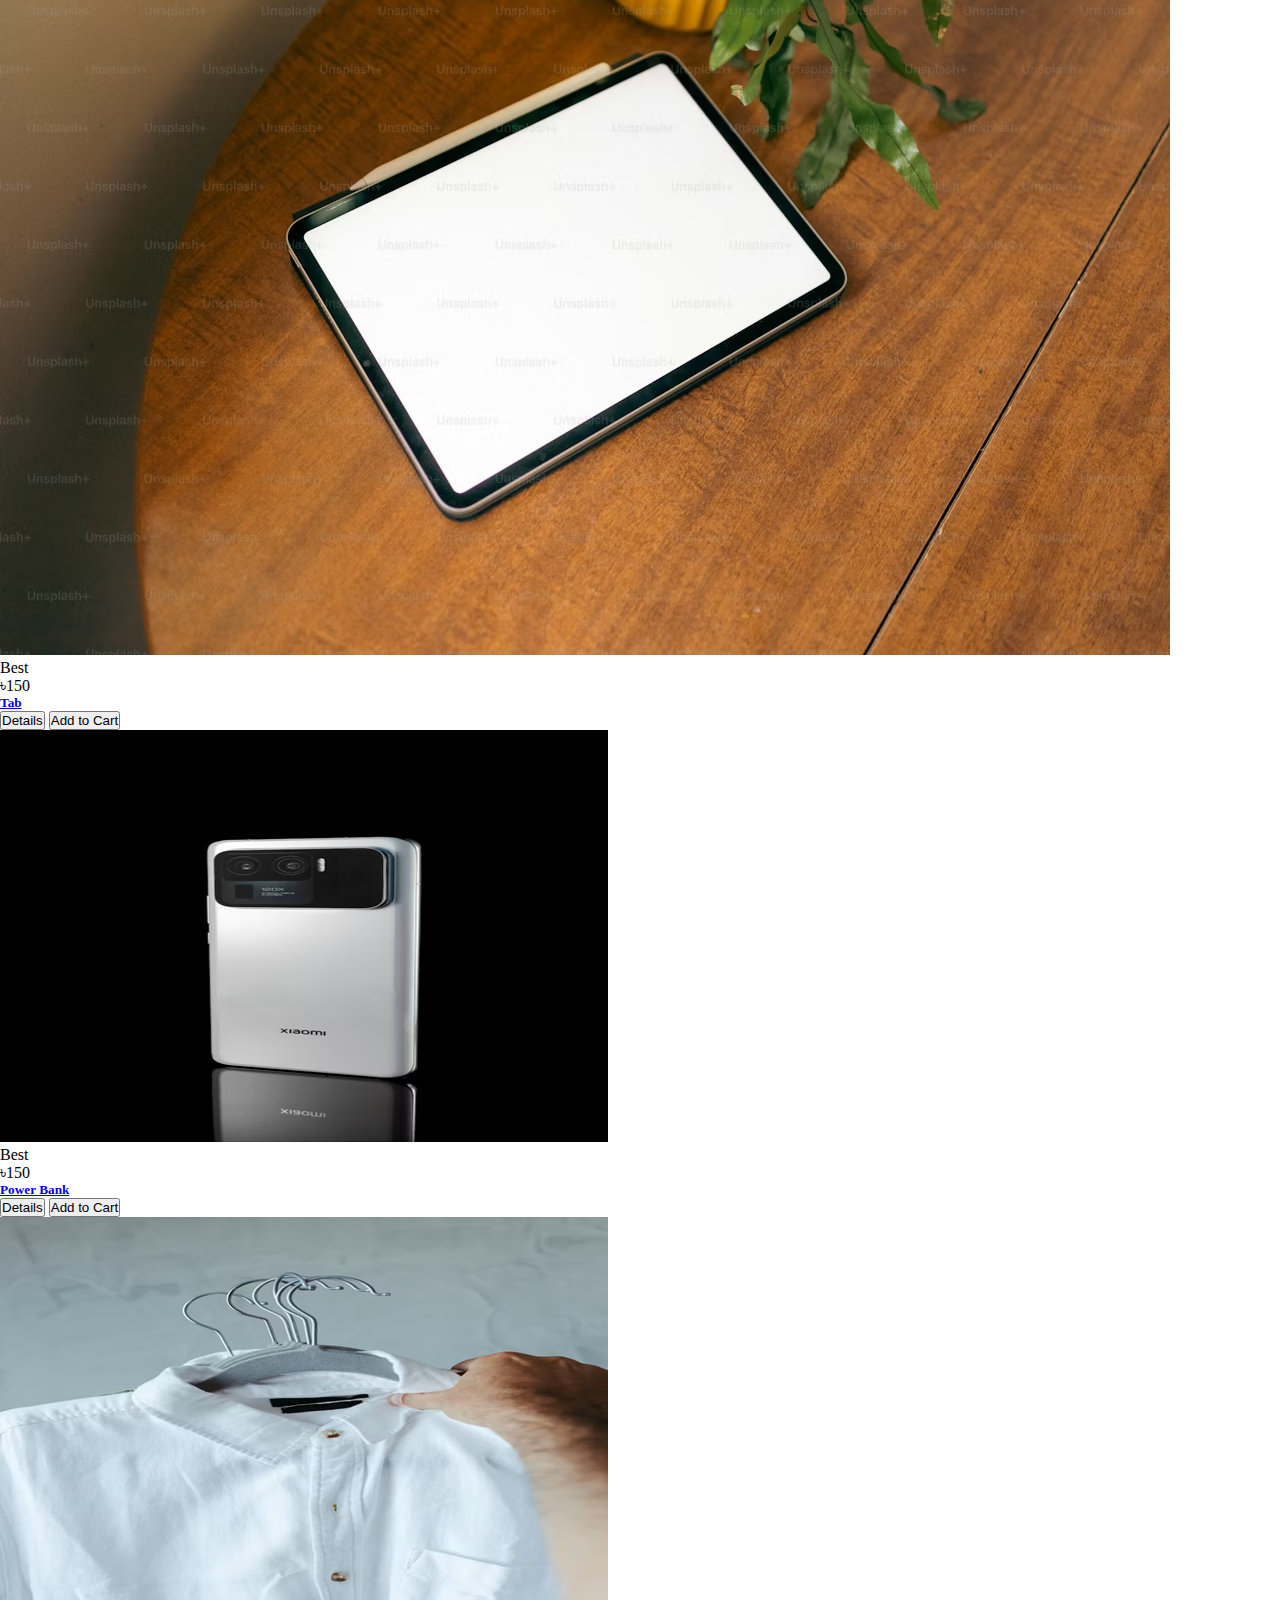
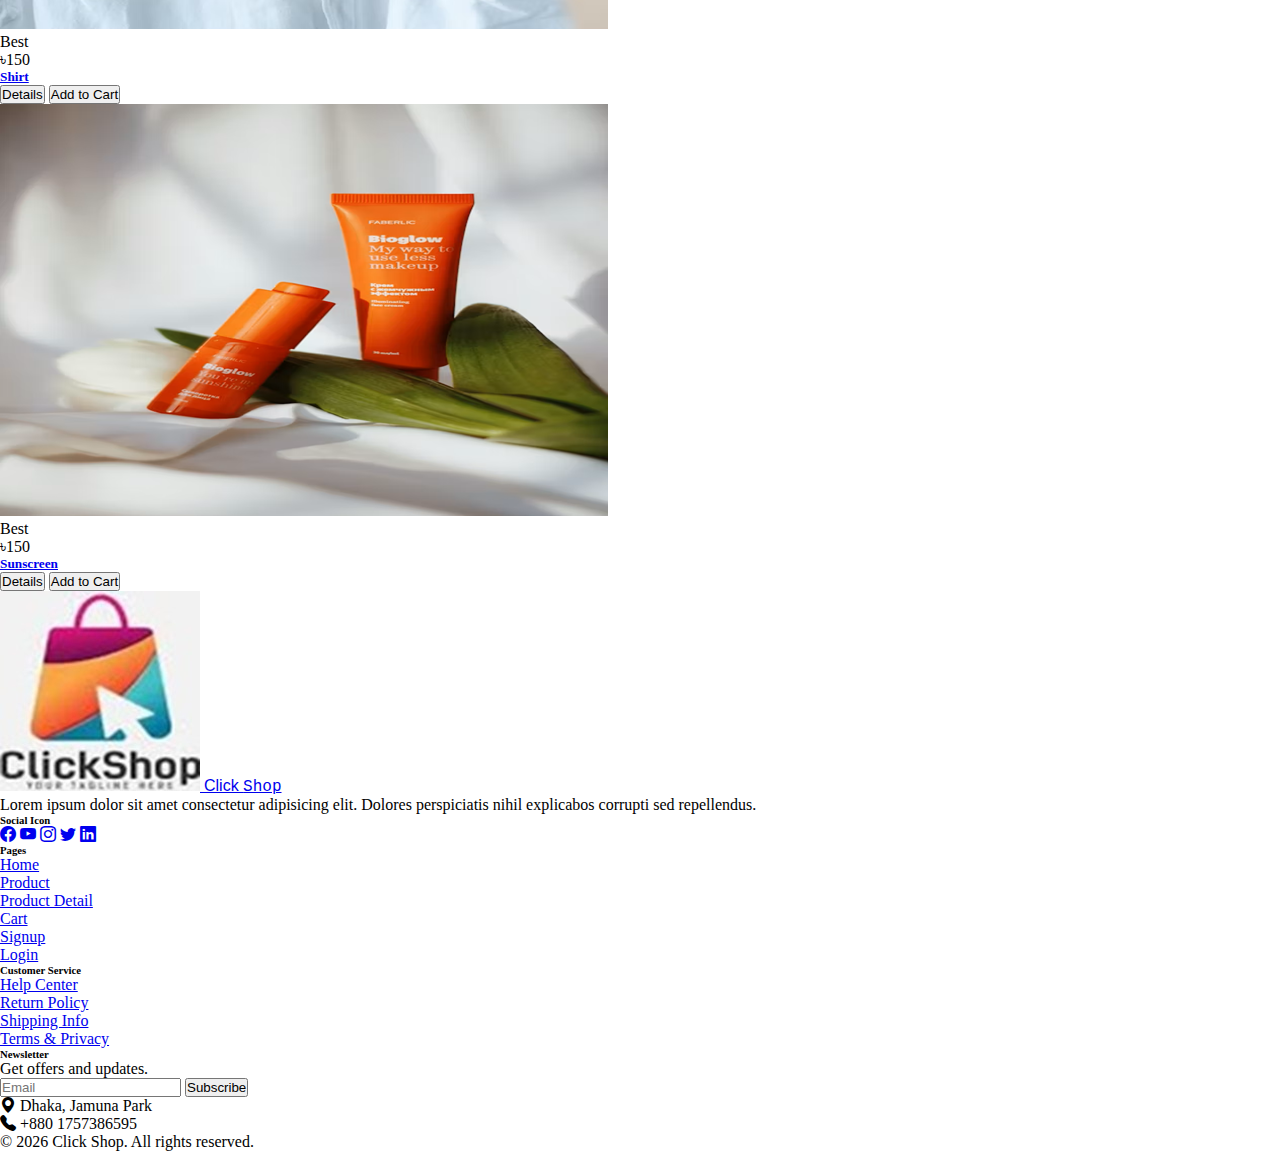
<file: details.html>
<!doctype html>
<html lang="en">
  <head>
    <meta charset="utf-8">
    <meta name="viewport" content="width=device-width, initial-scale=1">
    <title>Ecommerce Site</title>
    <!-- bootstrap css link -->
    <link href="https://cdn.jsdelivr.net/npm/bootstrap@5.3.8/dist/css/bootstrap.min.css" rel="stylesheet" integrity="sha384-sRIl4kxILFvY47J16cr9ZwB07vP4J8+LH7qKQnuqkuIAvNWLzeN8tE5YBujZqJLB" crossorigin="anonymous">
    <!-- bootstrap icon link -->
    <link rel="stylesheet" href="https://cdn.jsdelivr.net/npm/bootstrap-icons@1.13.1/font/bootstrap-icons.min.css">
    <!-- custom css link -->
    <link rel="stylesheet" href="link/styles.css">
  </head>
  <body>

    <!-- top navbar start -->
    <nav class="nav bg-dark">
  <a class="nav-link active text-light" aria-current="page" href="#"><i class="bi bi-envelope-at-fill me-2"></i>mstswapnayesminkabita@gmail.com</a>
  <span class="sep text-light mt-2">|</span>
   <a class="nav-link active text-light" aria-current="page" href="#"><i class="bi bi-telephone-fill me-2"></i>+880 1757386595</a>
   <span class="sep text-light mt-2">|</span>
   <div class="mt-2">
    <span><i class="bi bi-clock-fill text-light mt-2 ms-3"></i><span id="date" class="text-light ms-2"></span><span id="time" class="text-light ms-2"></span></span>
    </div>
   <ul class="nav ms-auto">
  <li class="nav-item">
    <a class="nav-link active text-light" aria-current="page" href="#"><i class="bi bi-heart-fill me-2"></i>Wishlist</a>
  </li>
  <li class="nav-item">
    <a class="nav-link active text-light" aria-current="page" href="login.html"><i class="bi bi-box-arrow-in-right me-2"></i>Log In</a>
  </li>
   <li class="nav-item">
    <a class="nav-link active text-light" aria-current="page" href="signup.html"><i class="bi bi-person-plus me-2"></i>Rejister</a>
  </li>
</ul>
</nav>
<!-- top navbar end -->

<!-- navbar start -->

<nav class="navbar navbar-expand-lg bg-body-tertiary bg-danger-subtle">
  <div class="container-fluid">
    <a class="navbar-brand d-flex align-items-center gap-2" href="#">
    <img class="w-25" src="photos/logo.jpg" alt="logo">

    <span class="fs-4 fw-semibold text-dark"
          style="font-family: 'Segoe UI', Tahoma, Geneva, Verdana, sans-serif;">
        Click
        <span class="fw-bold text-primary"
              style="font-family: 'Courier New', Courier, monospace;">
            Shop
        </span>
    </span>
</a>

    <button class="navbar-toggler" type="button" data-bs-toggle="collapse" data-bs-target="#navbarSupportedContent" aria-controls="navbarSupportedContent" aria-expanded="false" aria-label="Toggle navigation">
      <span class="navbar-toggler-icon"></span>
    </button>
    <div class="collapse navbar-collapse" id="navbarSupportedContent">
      <ul class="navbar-nav m-auto mb-2 mb-lg-0">
        <li class="nav-item">
          <a class="nav-link active pe-3 ps- fw-bold" aria-current="page" href="index.html">Home</a>
        </li>
         <li class="nav-item">
          <a class="nav-link active pe-3 ps-3 fw-bold" aria-current="page" href="Products.html">Prodcut</a>
        </li>
         <li class="nav-item">
          <a class="nav-link active pe-3 ps-3 fw-bold" aria-current="page" href="cart.html">Cart</a>
        </li>
         <li class="nav-item">
          <a class="nav-link active pe-3 ps-3 fw-bold" aria-current="page" href="login.html">Log In</a>
        </li>
         <li class="nav-item">
          <a class="nav-link active pe-3 ps-3 fw-bold" aria-current="page" href="signup.html">Sign Up</a>
        </li>
          </ul>
        </li>
    </div>
  </div>
</nav>


 <!-- navbar end -->


 <!-- breadcrumb start -->

  <nav aria-label="breadcrumb">
  <ol class="breadcrumb">
    <li class="breadcrumb-item"><a href="index.html">Home</a></li>
    <li class="breadcrumb-item active" aria-current="page">Log In</li>
  </ol>
</nav>


  <!-- breadcrumb end -->


  <!-- details Page start -->

  <main class="container py-4" id="productDetailBox">
    <div class="row g-4">
      <!-- left-pan: Image Zoom Section -->
      <div class="col-lg-5">
        <div class="zoom-area">
          <img id="detailImg" class="w-100 h-100" src="photos/p12.png" alt="Product image">
        </div>
      </div>

      <!-- right-pan: Product Basic Information -->
      <div class="col-lg-7">
        <h1 class="h3 fw-bold mb-1" id="detailName">Laptop</h1>
        <div class="text-muted mb-2" id="detailMeta">Category: Electronics • Brand: Dell</div>
        <div class="d-flex align-items-center gap-3 mb-3">
          <div class="h4 mb-0 text-primary fw-bold" id="detailPrice">৳150</div>
          <span class="badge text-bg-danger">In Stock</span>
        </div>

        <div class="p-3 mb-3">
          <div class="fw-bold mb-2">Quick Overview</div>
          <ul class="mb-0 small text-muted">
            <li>Lorem ipsum dolor sit amet consectetur adipisicing elit. Ab, voluptatum.</li>
            <li>Lorem ipsum dolor sit amet consectetur adipisicing elit. Ab, voluptatum.</li>
            <li>Lorem ipsum dolor sit amet consectetur adipisicing elit. Ab, voluptatum.</li>
          </ul>
        </div>

        <div class="row g-2 align-items-end mb-3">
          <div class="col-sm-4">
            <label class="form-label fw-semibold">Quantity</label>
            <input id="detailQty" class="form-control" type="number" min="1" value="1">
          </div>
          <div class="col-sm-8 d-flex gap-2">
            <a class="btn btn-primary w-50" href="cart.html"><i class="bi bi-cart-plus"></i> Add to Cart</a>
            <a class="btn btn-outline-primary w-50" href="cart.html"><i class="bi bi-bag-check"></i> Buy Now</a>
          </div>
        </div>

        <!-- Product Detail Section -->
        <div class="soft-panel p-3">
          <div class="fw-bold mb-2">Product Details</div>
          <p class="text-muted mb-0 small">
           Lorem ipsum dolor sit amet consectetur adipisicing elit. Itaque neque blanditiis enim. Necessitatibus rem corrupti, blanditiis temporibus corporis fuga omnis.
          </p>
        </div>
      </div>
    </div>

    <!-- Related Product Section -->
    <section class="mt-5">
      <div class="d-flex flex-wrap justify-content-between align-items-end gap-2 mb-3">
        <div class="text-center">
          <h2 class="section-title mb-1">Related Products</h2>
        </div>
      </div>

      <div class="row row-cols-1 row-cols-md-4 g-4">
        <div class="col">
          <div class="card">
            <div class="product-img">
              <img src="photos/p15.png" class="card-img-top" alt="..." />
            </div>
            <div class="card-body">
              <div class="d-flex justify-content-between">
                <span class="badge rounded-pill bg-primary h-25 ms-3">Best</span>
                 <p class="fw-bold me-3">&#2547;150</p>
              </div>
              <a href="details.html" class="text-decoration-none"
                ><h5 class="card-title text-center text-dark mb-3">
                  Serum
                </h5></a
              >
              <div class="text-center">
                <a href="details.html"
                  ><button type="button" class="btn btn-outline-primary">
                    Details
                  </button></a
                >
                <a href="cart.html"
                  ><button type="button" class="btn btn-primary text-light">
                    Add to Cart
                  </button></a
                >
              </div>
            </div>
          </div>
        </div>
        <div class="col">
          <div class="card">
            <div class="product-img">
              <img src="photos/p14.png" class="card-img-top" alt="..." />
            </div>
            <div class="card-body">
              <div class="d-flex justify-content-between">
                <span class="badge rounded-pill bg-primary h-25 ms-3">Best</span>
                 <p class="fw-bold me-3">&#2547;150</p>
              </div>
              <a href="details.html" class="text-decoration-none"
                ><h5 class="card-title text-center text-dark mb-3">
                  Beauty Combo
                </h5></a
              >
              <div class="text-center">
                <a href="details.html"
                  ><button type="button" class="btn btn-outline-primary">
                    Details
                  </button></a
                >
                <a href="cart.html"
                  ><button type="button" class="btn btn-primary text-light">
                    Add to Cart
                  </button></a
                >
              </div>
            </div>
          </div>
        </div>
        <div class="col">
          <div class="card">
            <div class="product-img">
              <img src="photos/p13.png" class="card-img-top" alt="..." />
            </div>
            <div class="card-body">
              <div class="d-flex justify-content-between">
                <span class="badge rounded-pill bg-primary h-25 ms-3">Best</span>
                 <p class="fw-bold me-3">&#2547;150</p>
              </div>
              <a href="details.html" class="text-decoration-none"
                ><h5 class="card-title text-center text-dark mb-3">
                  T-Shirt
                </h5></a
              >
              <div class="text-center">
                <a href="details.html"
                  ><button type="button" class="btn btn-outline-primary">
                    Details
                  </button></a
                >
                <a href="cart.html"
                  ><button type="button" class="btn btn-primary text-light">
                    Add to Cart
                  </button></a
                >
              </div>
            </div>
          </div>
        </div>
        <div class="col">
          <div class="card">
            <div class="product-img">
              <img src="photos/p12.png" class="card-img-top" alt="..." />
            </div>
            <div class="card-body">
              <div class="d-flex justify-content-between">
                <span class="badge rounded-pill bg-primary h-25 ms-3">Best</span>
                 <p class="fw-bold me-3">&#2547;150</p>
              </div>
              <a href="details.html" class="text-decoration-none"
                ><h5 class="card-title text-center text-dark mb-3">
                  Laptop
                </h5></a
              >
              <div class="text-center">
                <a href="details.html"
                  ><button type="button" class="btn btn-outline-primary">
                    Details
                  </button></a
                >
                <a href="cart.html"
                  ><button type="button" class="btn btn-primary text-light">
                    Add to Cart
                  </button></a
                >
              </div>
            </div>
          </div>
        </div>
       <div class="col">
          <div class="card">
            <div class="product-img">
              <img src="photos/p11.jpg" class="card-img-top" alt="..." />
            </div>
            <div class="card-body">
              <div class="d-flex justify-content-between">
                <span class="badge rounded-pill bg-primary h-25 ms-3">Best</span>
                 <p class="fw-bold me-3">&#2547;150</p>
              </div>
              <a href="details.html" class="text-decoration-none"
                ><h5 class="card-title text-center text-dark mb-3">
                  Tab
                </h5></a
              >
              <div class="text-center">
                <a href="details.html"
                  ><button type="button" class="btn btn-outline-primary">
                    Details
                  </button></a
                >
                <a href="cart.html"
                  ><button type="button" class="btn btn-primary text-light">
                    Add to Cart
                  </button></a
                >
              </div>
            </div>
          </div>
        </div>
        <div class="col">
          <div class="card">
            <div class="product-img">
              <img src="photos/p10.png" class="card-img-top" alt="..." />
            </div>
            <div class="card-body">
              <div class="d-flex justify-content-between">
                <span class="badge rounded-pill bg-primary h-25 ms-3">Best</span>
                 <p class="fw-bold me-3">&#2547;150</p>
              </div>
              <a href="details.html" class="text-decoration-none"
                ><h5 class="card-title text-center text-dark mb-3">
                  Power Bank
                </h5></a
              >
              <div class="text-center">
                <a href="details.html"
                  ><button type="button" class="btn btn-outline-primary">
                    Details
                  </button></a
                >
                <a href="cart.html"
                  ><button type="button" class="btn btn-primary text-light">
                    Add to Cart
                  </button></a
                >
              </div>
            </div>
          </div>
        </div>
        <div class="col">
          <div class="card">
            <div class="product-img">
              <img src="photos/p9.png" class="card-img-top" alt="..." />
            </div>
            <div class="card-body">
              <div class="d-flex justify-content-between">
                <span class="badge rounded-pill bg-primary h-25 ms-3">Best</span>
                 <p class="fw-bold me-3">&#2547;150</p>
              </div>
              <a href="details.html" class="text-decoration-none"
                ><h5 class="card-title text-center text-dark mb-3">
                  Shirt
                </h5></a
              >
              <div class="text-center">
                <a href="details.html"
                  ><button type="button" class="btn btn-outline-primary">
                    Details
                  </button></a
                >
                <a href="cart.html"
                  ><button type="button" class="btn btn-primary text-light">
                    Add to Cart
                  </button></a
                >
              </div>
            </div>
          </div>
        </div>
        <div class="col">
          <div class="card">
            <div class="product-img">
              <img src="photos/p8.png" class="card-img-top" alt="..." />
            </div>
            <div class="card-body">
              <div class="d-flex justify-content-between">
                <span class="badge rounded-pill bg-primary h-25 ms-3">Best</span>
                 <p class="fw-bold me-3">&#2547;150</p>
              </div>
              <a href="details.html" class="text-decoration-none"
                ><h5 class="card-title text-center text-dark mb-3">
                  Sunscreen
                </h5></a
              >
              <div class="text-center">
                <a href="details.html"
                  ><button type="button" class="btn btn-outline-primary">
                    Details
                  </button></a
                >
                <a href="cart.html"
                  ><button type="button" class="btn btn-primary text-light">
                    Add to Cart
                  </button></a
                >
              </div>
            </div>
          </div>
        </div>
      </div>
    </section>
  </main>

  <!-- details page end -->


   <!-- Big Footer Section -->
  <footer class="footer-big pt-5 pb-4 mt-5 bg-body-tertiary bg-danger-subtle">
    <div class="container">
      <div class="row g-4">
        <div class="col-md-4">
           <a class="navbar-brand d-flex align-items-center gap-2" href="#">
    <img class="w-25" src="photos/logo.jpg" alt="logo">

    <span class="fs-4 fw-semibold text-dark"
          style="font-family: 'Segoe UI', Tahoma, Geneva, Verdana, sans-serif;">
        Click
        <span class="fw-bold text-primary"
              style="font-family: 'Courier New', Courier, monospace;">
            Shop
        </span>
    </span>
</a>
          <p class="mb-2 text-dark-50">
           Lorem ipsum dolor sit amet consectetur adipisicing elit. Dolores perspiciatis nihil explicabos corrupti sed repellendus.
          </p>
          <div class="d-flex gap-3">
            <h6>Social Icon</h6>
            <a href="#" aria-label="facebook"><i class="bi bi-facebook"></i></a>
            <a href="#" aria-label="youtube"><i class="bi bi-youtube"></i></a>
            <a href="#" aria-label="instagram"><i class="bi bi-instagram"></i></a>
             <a href="#" aria-label="twitter"><i class="bi bi-twitter"></i></a>
              <a href="#" aria-label="linkedin"><i class="bi bi-linkedin"></i></a>
          </div>
        </div>

        <div class="col-md-2">
          <h6 class="fw-bold">Pages</h6>
          <ul class="list-unstyled small">
            <li class="mb-2"><a class="text-decoration-none text-dark fw-semibold" href="index.html">Home</a></li>
            <li class="mb-2"><a class="text-decoration-none text-dark fw-semibold" href="products.html">Product</a></li>
            <li class="mb-2"><a class="text-decoration-none text-dark fw-semibold" href="details.html">Product Detail</a></li>
            <li class="mb-2"><a class="text-decoration-none text-dark fw-semibold" href="cart.html">Cart</a></li>
            <li class="mb-2"><a class="text-decoration-none text-dark fw-semibold" href="signup.html">Signup</a></li>
            <li class="mb-2"><a class="text-decoration-none text-dark fw-semibold" href="login.html">Login</a></li>
          </ul>
        </div>

        <div class="col-md-3">
          <h6 class="fw-bold">Customer Service</h6>
          <ul class="list-unstyled small">
            <li class="mb-2"><a class="text-decoration-none text-dark fw-semibold" href="#">Help Center</a></li>
            <li class="mb-2"><a class="text-decoration-none text-dark fw-semibold" href="#">Return Policy</a></li>
            <li class="mb-2"><a class="text-decoration-none text-dark fw-semibold" href="#">Shipping Info</a></li>
            <li class="mb-2"><a class="text-decoration-none text-dark fw-semibold" href="#">Terms & Privacy</a></li>
          </ul>
        </div>

        <div class="col-md-3">
          <h6 class="fw-bold">Newsletter</h6>
          <p class="small text-dark-50 mb-2 fw-semibold">Get offers and updates.</p>
          <form class="d-flex gap-2">
            <input class="form-control form-control-sm" type="email" placeholder="Email">
            <button class="btn btn-primary btn-sm" type="button">Subscribe</button>
          </form>
          <div class="mt-3 small text-dark-50">
            <div><i class="bi bi-geo-alt-fill"></i> Dhaka, Jamuna Park</div>
            <div><i class="bi bi-telephone-fill"></i> +880 1757386595</div>
          </div>
        </div>
      </div>
    </div>
  </footer>

  <!-- Footer Section -->
  <div class="footer-bottom py-3 bg-dark">
      <div class="text-light text-center">© 2026 Click Shop. All rights reserved.</div>
  </div>
<!-- custom js link -->
    <script src="link/main.js"></script>
    <!-- bootstrap js link -->
    <script src="https://cdn.jsdelivr.net/npm/bootstrap@5.3.8/dist/js/bootstrap.bundle.min.js" integrity="sha384-FKyoEForCGlyvwx9Hj09JcYn3nv7wiPVlz7YYwJrWVcXK/BmnVDxM+D2scQbITxI" crossorigin="anonymous"></script>
  </body>
</html>
</file>
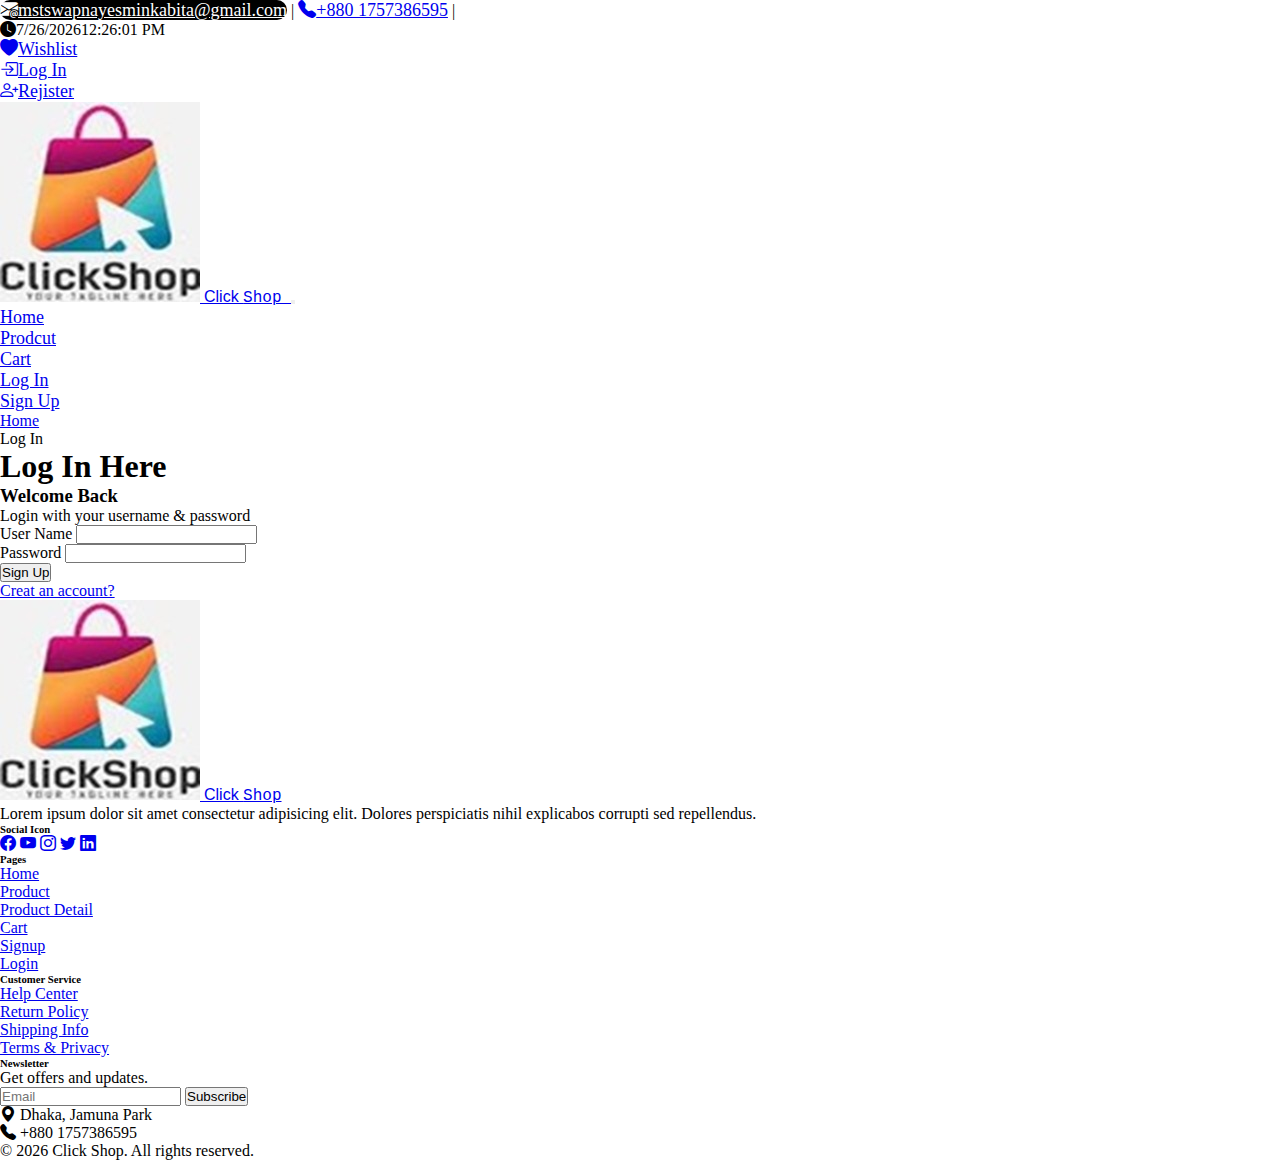
<file: login.html>
<!doctype html>
<html lang="en">
  <head>
    <meta charset="utf-8">
    <meta name="viewport" content="width=device-width, initial-scale=1">
    <title>Ecommerce Site</title>
    <!-- bootstrap css link -->
    <link href="https://cdn.jsdelivr.net/npm/bootstrap@5.3.8/dist/css/bootstrap.min.css" rel="stylesheet" integrity="sha384-sRIl4kxILFvY47J16cr9ZwB07vP4J8+LH7qKQnuqkuIAvNWLzeN8tE5YBujZqJLB" crossorigin="anonymous">
    <!-- bootstrap icon link -->
    <link rel="stylesheet" href="https://cdn.jsdelivr.net/npm/bootstrap-icons@1.13.1/font/bootstrap-icons.min.css">
    <!-- custom css link -->
    <link rel="stylesheet" href="link/styles.css">
  </head>
  <body>

    <!-- top navbar start -->
    <nav class="nav bg-dark">
  <a class="nav-link active text-light" aria-current="page" href="#"><i class="bi bi-envelope-at-fill me-2"></i>mstswapnayesminkabita@gmail.com</a>
  <span class="sep text-light mt-2">|</span>
   <a class="nav-link active text-light" aria-current="page" href="#"><i class="bi bi-telephone-fill me-2"></i>+880 1757386595</a>
   <span class="sep text-light mt-2">|</span>
   <div class="mt-2">
    <span><i class="bi bi-clock-fill text-light mt-2 ms-3"></i><span id="date" class="text-light ms-2"></span><span id="time" class="text-light ms-2"></span></span>
    </div>
   <ul class="nav ms-auto">
  <li class="nav-item">
    <a class="nav-link active text-light" aria-current="page" href="#"><i class="bi bi-heart-fill me-2"></i>Wishlist</a>
  </li>
  <li class="nav-item">
    <a class="nav-link active text-light" aria-current="page" href="login.html"><i class="bi bi-box-arrow-in-right me-2"></i>Log In</a>
  </li>
   <li class="nav-item">
    <a class="nav-link active text-light" aria-current="page" href="signup.html"><i class="bi bi-person-plus me-2"></i>Rejister</a>
  </li>
</ul>
</nav>
<!-- top navbar end -->

<!-- navbar start -->
<nav class="navbar navbar-expand-lg bg-body-tertiary bg-danger-subtle">
  <div class="container-fluid">
    <a class="navbar-brand d-flex align-items-center gap-2" href="#">
    <img class="w-25" src="photos/logo.jpg" alt="logo">

    <span class="fs-4 fw-semibold text-dark"
          style="font-family: 'Segoe UI', Tahoma, Geneva, Verdana, sans-serif;">
        Click
        <span class="fw-bold text-primary"
              style="font-family: 'Courier New', Courier, monospace;">
            Shop
        </span>
    </span>
</a>

    <button class="navbar-toggler" type="button" data-bs-toggle="collapse" data-bs-target="#navbarSupportedContent" aria-controls="navbarSupportedContent" aria-expanded="false" aria-label="Toggle navigation">
      <span class="navbar-toggler-icon"></span>
    </button>
    <div class="collapse navbar-collapse" id="navbarSupportedContent">
      <ul class="navbar-nav m-auto mb-2 mb-lg-0">
        <li class="nav-item">
          <a class="nav-link active pe-3 ps- fw-bold" aria-current="page" href="index.html">Home</a>
        </li>
         <li class="nav-item">
          <a class="nav-link active pe-3 ps-3 fw-bold" aria-current="page" href="Products.html">Prodcut</a>
        </li>
         <li class="nav-item">
          <a class="nav-link active pe-3 ps-3 fw-bold" aria-current="page" href="cart.html">Cart</a>
        </li>
         <li class="nav-item">
          <a class="nav-link active pe-3 ps-3 fw-bold" aria-current="page" href="login.html">Log In</a>
        </li>
         <li class="nav-item">
          <a class="nav-link active pe-3 ps-3 fw-bold" aria-current="page" href="signup.html">Sign Up</a>
        </li>
          </ul>
        </li>
    </div>
  </div>
</nav>


 <!-- navbar end -->


 <!-- breadcrumb start -->

  <nav aria-label="breadcrumb">
  <ol class="breadcrumb">
    <li class="breadcrumb-item"><a href="index.html">Home</a></li>
    <li class="breadcrumb-item active" aria-current="page">Log In</li>
  </ol>
</nav>


  <!-- breadcrumb end -->


  <!-- login here start -->

   <main class="container py-5">
    <div class="row justify-content-center">
      <div class="col-lg-6">
        <div class="border rounded-4 p-4 p-md-5 card">
           <h1 class="text-center mb-3 text-primary fw-bold">Log In Here</h1>
          <h3 class="h4 fw-bold mb-1">Welcome Back</h3>
          <div class="text-muted mb-4">Login with your username & password</div>
          <form data-confirm="Are you sure you want to submit the login form?" data-demo-form="login" novalidate>
            <div class="mb-3">
              <label class="form-label">User Name</label>
              <input class="form-control" type="text" id="u_name" required>
            </div>
            <div class="mb-3">
              <label class="form-label">Password</label>
              <input class="form-control" type="password" id="p_as" required>
            </div>
            <div class="d-grid gap-2">
                  <button class="btn btn-primary mt-3" type="button" onclick="loginformvalidation()">Sign Up</button>
               </div>
          </form>
          <a class="text-center mt-3" href="signup.html">Creat an account?</a>
        </div>
      </div>
    </div>
  </main>



  <!-- login here end -->


   <!-- Big Footer Section -->
  <footer class="footer-big pt-5 pb-4 mt-5 bg-body-tertiary bg-danger-subtle">
    <div class="container">
      <div class="row g-4">
        <div class="col-md-4">
           <a class="navbar-brand d-flex align-items-center gap-2" href="#">
    <img class="w-25" src="photos/logo.jpg" alt="logo">

    <span class="fs-4 fw-semibold text-dark"
          style="font-family: 'Segoe UI', Tahoma, Geneva, Verdana, sans-serif;">
        Click
        <span class="fw-bold text-primary"
              style="font-family: 'Courier New', Courier, monospace;">
            Shop
        </span>
    </span>
</a>
          <p class="mb-2 text-dark-50">
           Lorem ipsum dolor sit amet consectetur adipisicing elit. Dolores perspiciatis nihil explicabos corrupti sed repellendus.
          </p>
          <div class="d-flex gap-3">
            <h6>Social Icon</h6>
            <a href="#" aria-label="facebook"><i class="bi bi-facebook"></i></a>
            <a href="#" aria-label="youtube"><i class="bi bi-youtube"></i></a>
            <a href="#" aria-label="instagram"><i class="bi bi-instagram"></i></a>
             <a href="#" aria-label="twitter"><i class="bi bi-twitter"></i></a>
              <a href="#" aria-label="linkedin"><i class="bi bi-linkedin"></i></a>
          </div>
        </div>

        <div class="col-md-2">
          <h6 class="fw-bold">Pages</h6>
          <ul class="list-unstyled small">
            <li class="mb-2"><a class="text-decoration-none text-dark fw-semibold" href="index.html">Home</a></li>
            <li class="mb-2"><a class="text-decoration-none text-dark fw-semibold" href="products.html">Product</a></li>
            <li class="mb-2"><a class="text-decoration-none text-dark fw-semibold" href="details.html">Product Detail</a></li>
            <li class="mb-2"><a class="text-decoration-none text-dark fw-semibold" href="cart.html">Cart</a></li>
            <li class="mb-2"><a class="text-decoration-none text-dark fw-semibold" href="signup.html">Signup</a></li>
            <li class="mb-2"><a class="text-decoration-none text-dark fw-semibold" href="login.html">Login</a></li>
          </ul>
        </div>

        <div class="col-md-3">
          <h6 class="fw-bold">Customer Service</h6>
          <ul class="list-unstyled small">
            <li class="mb-2"><a class="text-decoration-none text-dark fw-semibold" href="#">Help Center</a></li>
            <li class="mb-2"><a class="text-decoration-none text-dark fw-semibold" href="#">Return Policy</a></li>
            <li class="mb-2"><a class="text-decoration-none text-dark fw-semibold" href="#">Shipping Info</a></li>
            <li class="mb-2"><a class="text-decoration-none text-dark fw-semibold" href="#">Terms & Privacy</a></li>
          </ul>
        </div>

        <div class="col-md-3">
          <h6 class="fw-bold">Newsletter</h6>
          <p class="small text-dark-50 mb-2 fw-semibold">Get offers and updates.</p>
          <form class="d-flex gap-2">
            <input class="form-control form-control-sm" type="email" placeholder="Email">
            <button class="btn btn-primary btn-sm" type="button">Subscribe</button>
          </form>
          <div class="mt-3 small text-dark-50">
            <div><i class="bi bi-geo-alt-fill"></i> Dhaka, Jamuna Park</div>
            <div><i class="bi bi-telephone-fill"></i> +880 1757386595</div>
          </div>
        </div>
      </div>
    </div>
  </footer>

  <!-- Footer Section -->
  <div class="footer-bottom py-3 bg-dark">
      <div class="text-light text-center">© 2026 Click Shop. All rights reserved.</div>
  </div>
<!-- custom js link -->
    <script src="link/main.js"></script>
    <!-- bootstrap js link -->
    <script src="https://cdn.jsdelivr.net/npm/bootstrap@5.3.8/dist/js/bootstrap.bundle.min.js" integrity="sha384-FKyoEForCGlyvwx9Hj09JcYn3nv7wiPVlz7YYwJrWVcXK/BmnVDxM+D2scQbITxI" crossorigin="anonymous"></script>
  </body>
</html>
</file>
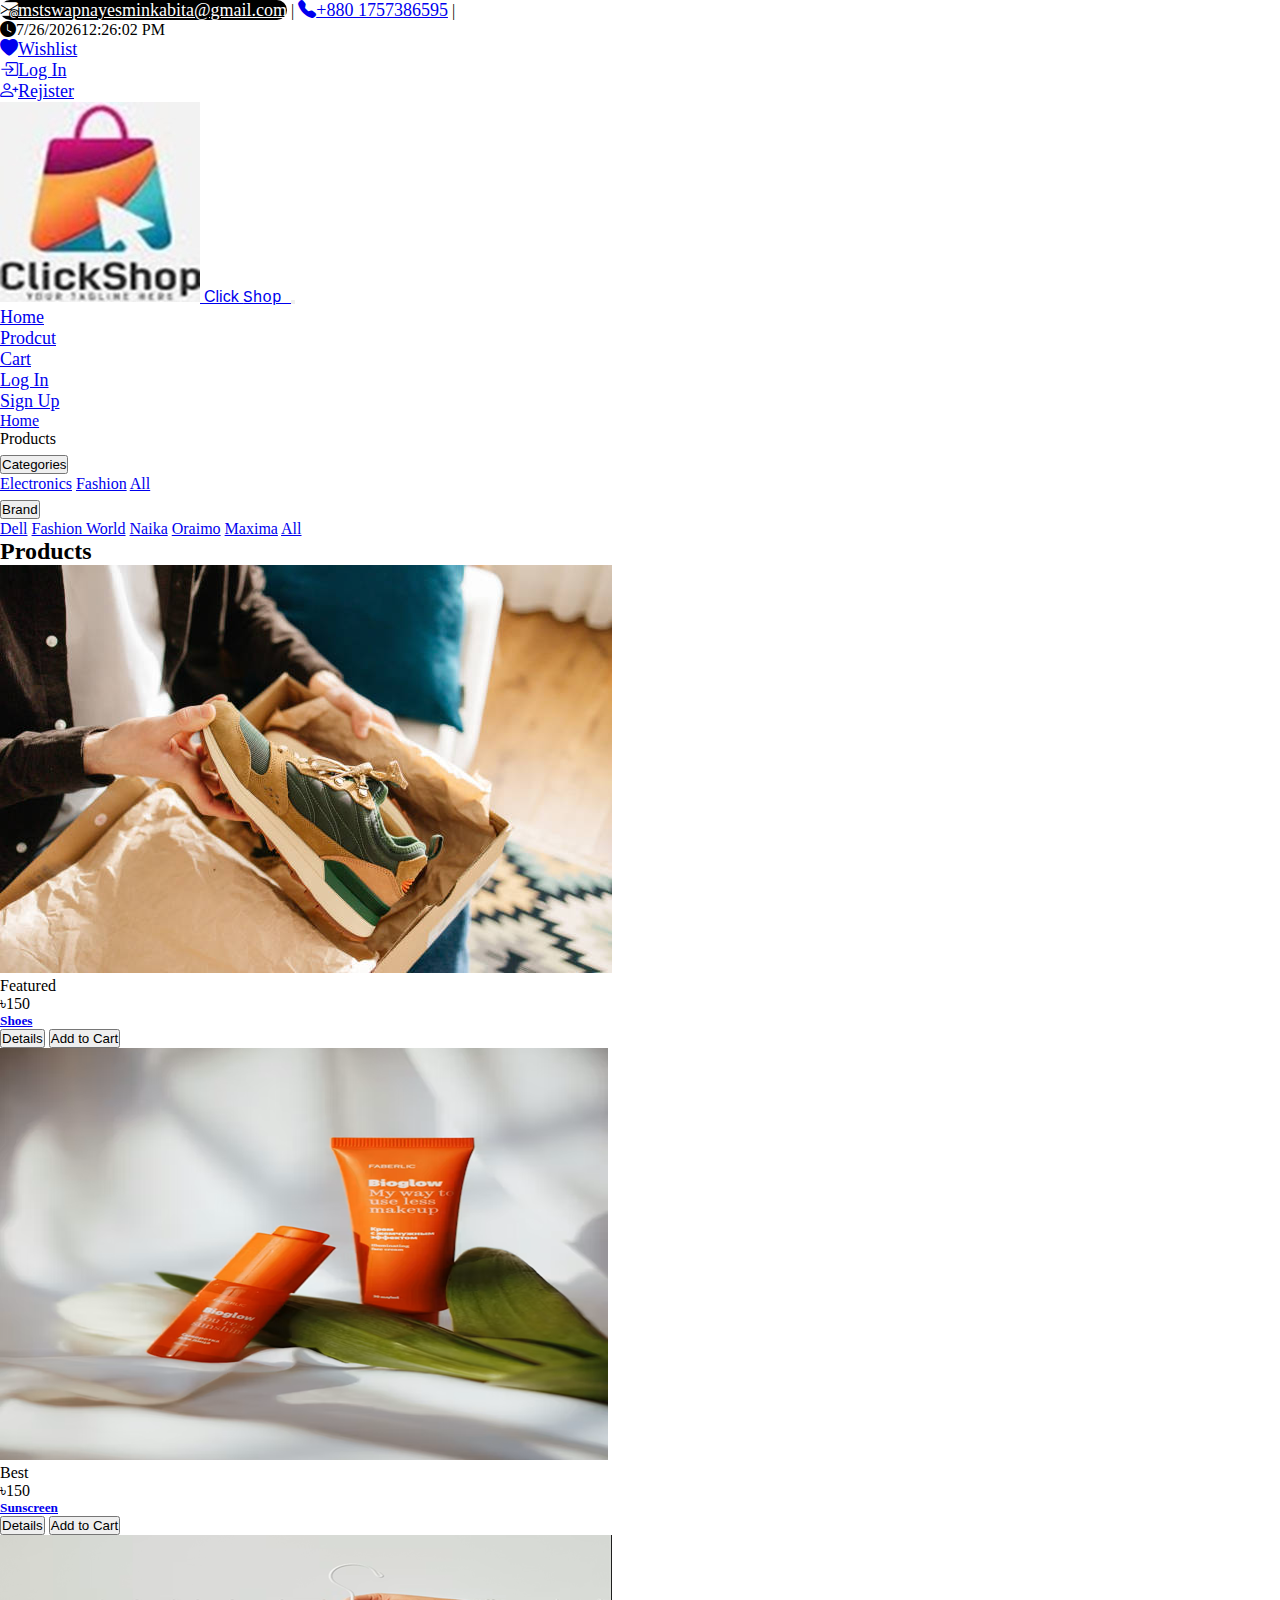
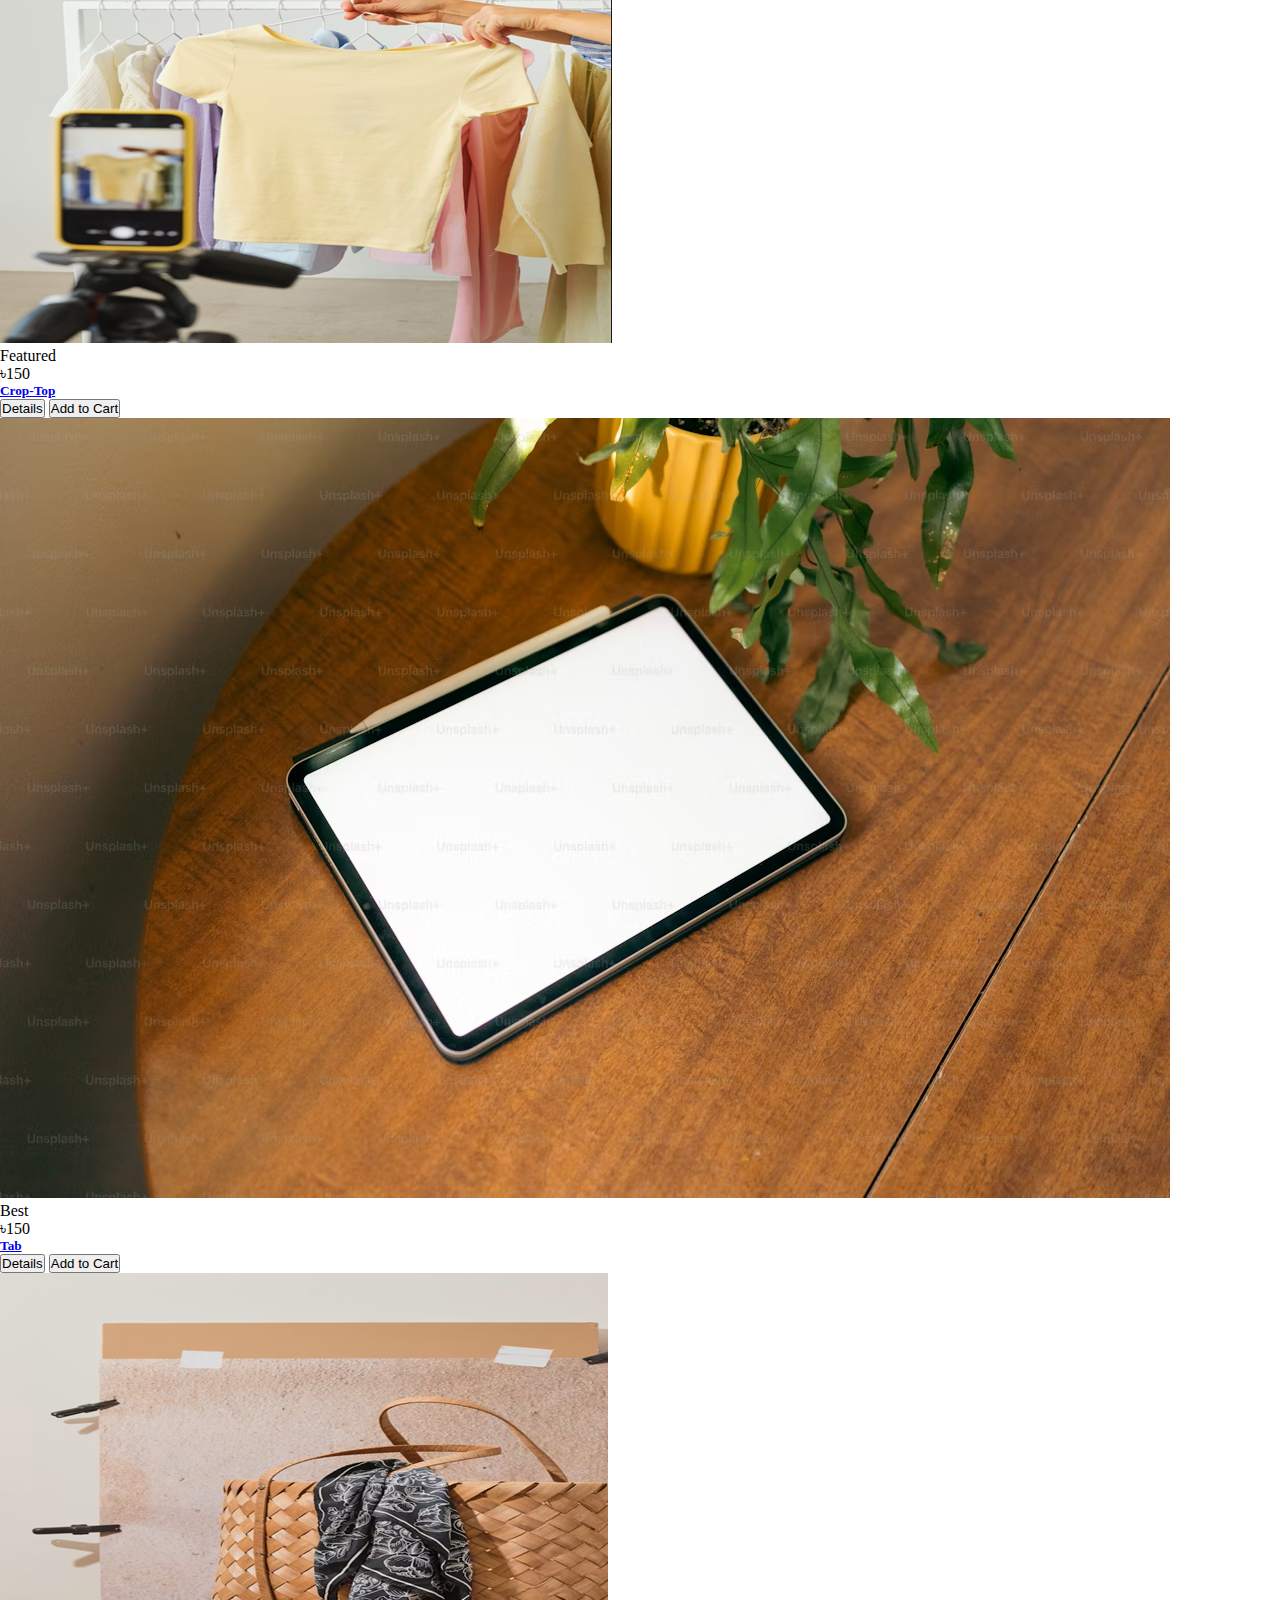
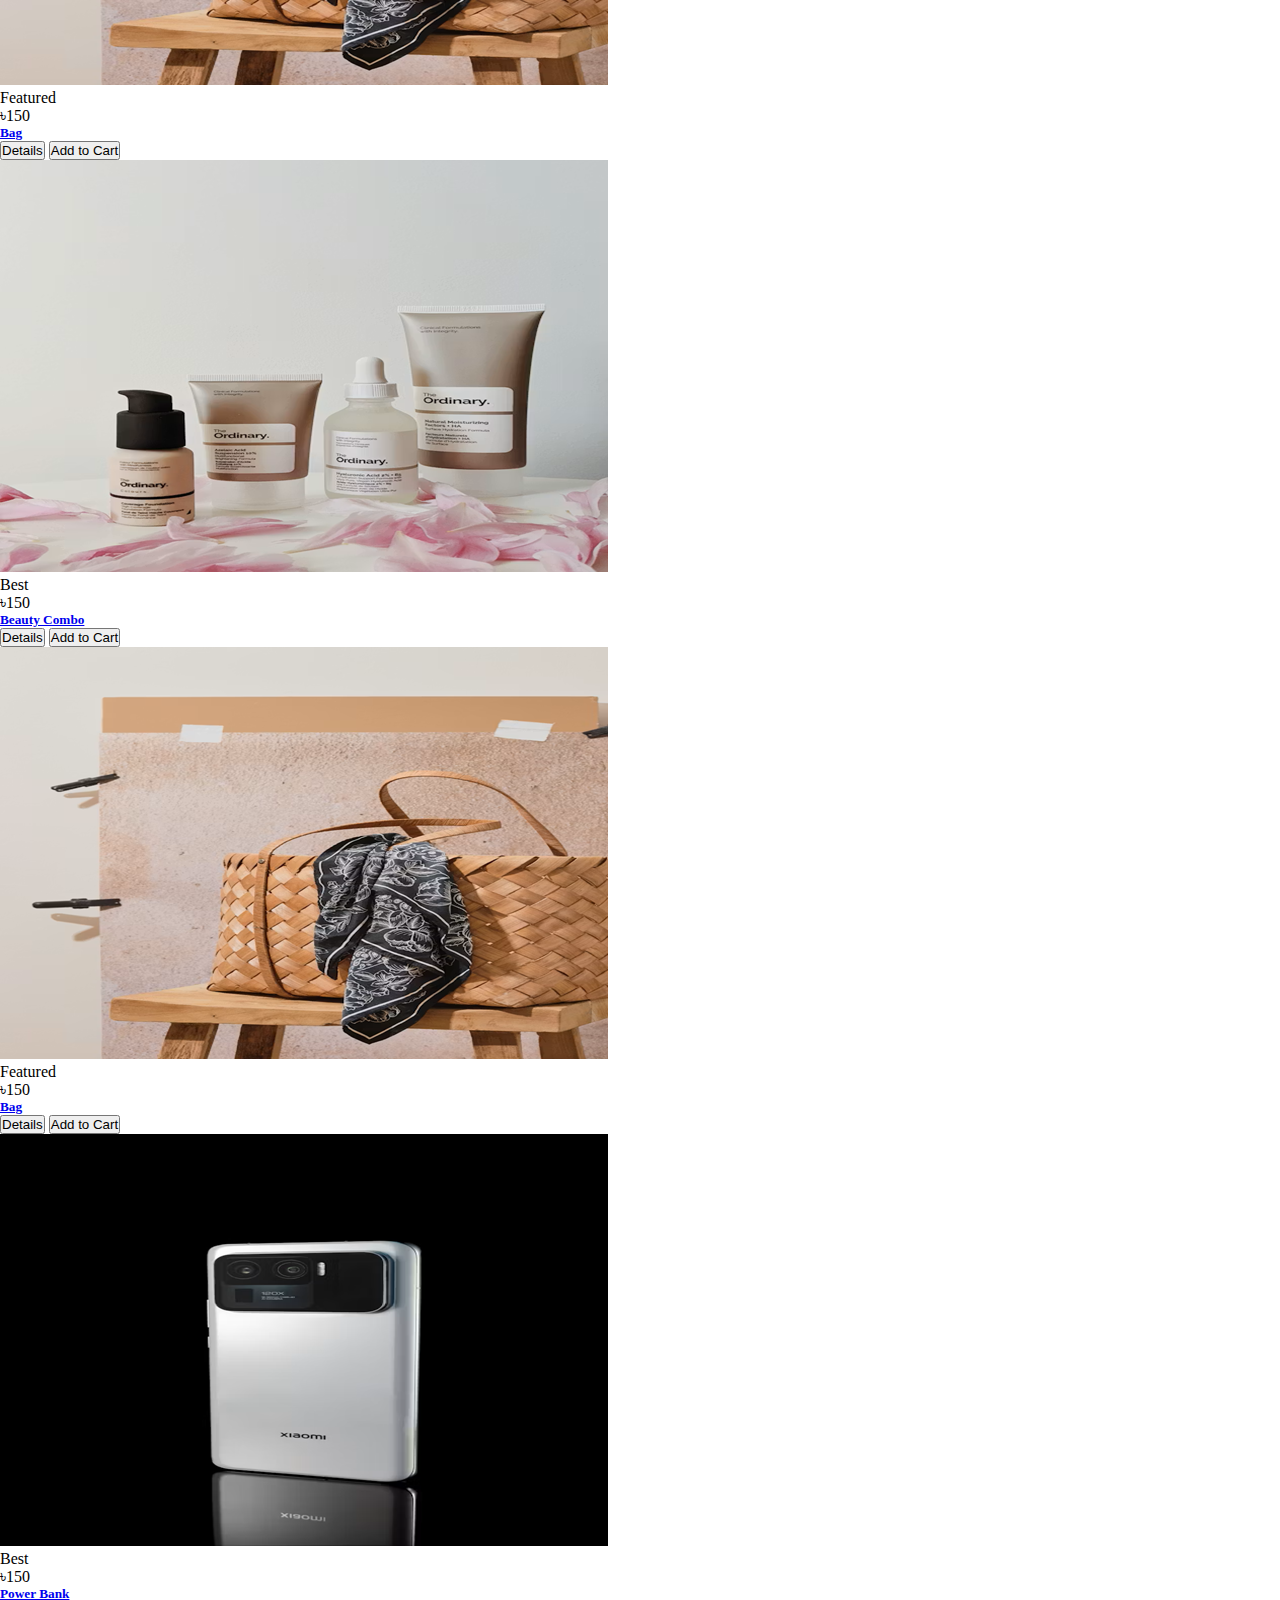
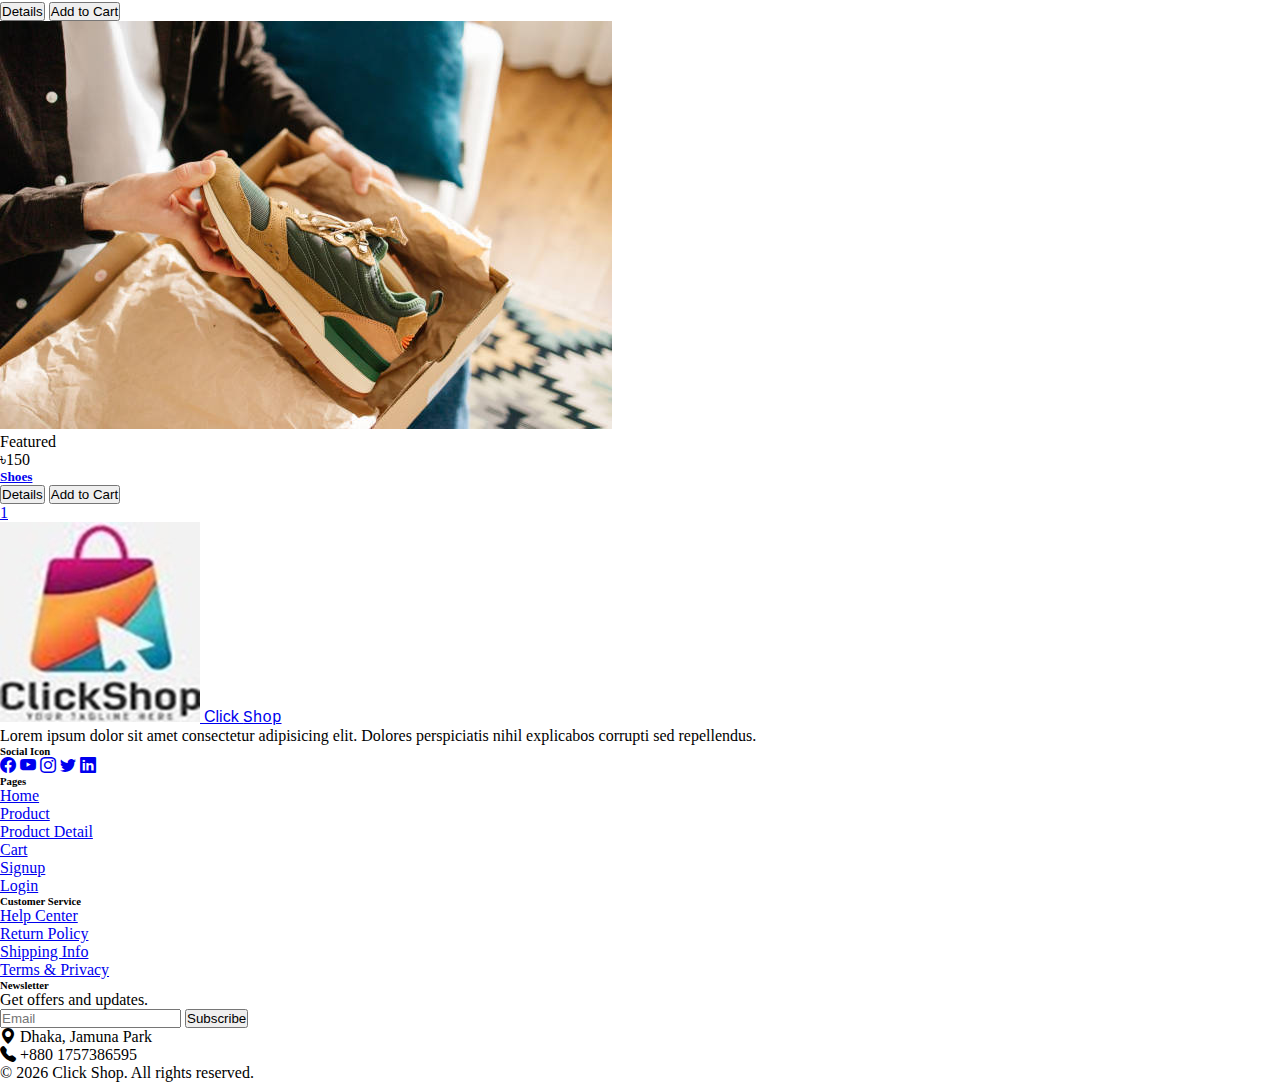
<file: Products.html>
<!doctype html>
<html lang="en">
  <head>
    <meta charset="utf-8">
    <meta name="viewport" content="width=device-width, initial-scale=1">
    <title>Ecommerce Site</title>
    <!-- bootstrap css link -->
    <link href="https://cdn.jsdelivr.net/npm/bootstrap@5.3.8/dist/css/bootstrap.min.css" rel="stylesheet" integrity="sha384-sRIl4kxILFvY47J16cr9ZwB07vP4J8+LH7qKQnuqkuIAvNWLzeN8tE5YBujZqJLB" crossorigin="anonymous">
    <!-- bootstrap icon link -->
    <link rel="stylesheet" href="https://cdn.jsdelivr.net/npm/bootstrap-icons@1.13.1/font/bootstrap-icons.min.css">
    <!-- custom css link -->
    <link rel="stylesheet" href="link/styles.css">
  </head>
  <body>

    <!-- top navbar start -->
    <nav class="nav bg-dark">
  <a class="nav-link active text-light" aria-current="page" href="#"><i class="bi bi-envelope-at-fill me-2"></i>mstswapnayesminkabita@gmail.com</a>
  <span class="sep text-light mt-2">|</span>
   <a class="nav-link active text-light" aria-current="page" href="#"><i class="bi bi-telephone-fill me-2"></i>+880 1757386595</a>
   <span class="sep text-light mt-2">|</span>
   <div class="mt-2">
    <span><i class="bi bi-clock-fill text-light mt-2 ms-3"></i><span id="date" class="text-light ms-2"></span><span id="time" class="text-light ms-2"></span></span>
    </div>
   <ul class="nav ms-auto">
  <li class="nav-item">
    <a class="nav-link active text-light" aria-current="page" href="#"><i class="bi bi-heart-fill me-2"></i>Wishlist</a>
  </li>
  <li class="nav-item">
    <a class="nav-link active text-light" aria-current="page" href="login.html"><i class="bi bi-box-arrow-in-right me-2"></i>Log In</a>
  </li>
   <li class="nav-item">
    <a class="nav-link active text-light" aria-current="page" href="signup.html"><i class="bi bi-person-plus me-2"></i>Rejister</a>
  </li>
</ul>
</nav>
<!-- top navbar end -->

<!-- navbar start -->

<nav class="navbar navbar-expand-lg bg-body-tertiary bg-danger-subtle">
  <div class="container-fluid">
    <a class="navbar-brand d-flex align-items-center gap-2" href="#">
    <img class="w-25" src="photos/logo.jpg" alt="logo">

    <span class="fs-4 fw-semibold text-dark"
          style="font-family: 'Segoe UI', Tahoma, Geneva, Verdana, sans-serif;">
        Click
        <span class="fw-bold text-primary"
              style="font-family: 'Courier New', Courier, monospace;">
            Shop
        </span>
    </span>
</a>

    <button class="navbar-toggler" type="button" data-bs-toggle="collapse" data-bs-target="#navbarSupportedContent" aria-controls="navbarSupportedContent" aria-expanded="false" aria-label="Toggle navigation">
      <span class="navbar-toggler-icon"></span>
    </button>
    <div class="collapse navbar-collapse" id="navbarSupportedContent">
      <ul class="navbar-nav m-auto mb-2 mb-lg-0">
        <li class="nav-item">
          <a class="nav-link active pe-3 ps- fw-bold" aria-current="page" href="index.html">Home</a>
        </li>
         <li class="nav-item">
          <a class="nav-link active pe-3 ps-3 fw-bold" aria-current="page" href="Products.html">Prodcut</a>
        </li>
         <li class="nav-item">
          <a class="nav-link active pe-3 ps-3 fw-bold" aria-current="page" href="cart.html">Cart</a>
        </li>
         <li class="nav-item">
          <a class="nav-link active pe-3 ps-3 fw-bold" aria-current="page" href="login.html">Log In</a>
        </li>
         <li class="nav-item">
          <a class="nav-link active pe-3 ps-3 fw-bold" aria-current="page" href="signup.html">Sign Up</a>
        </li>
          </ul>
        </li>
    </div>
  </div>
</nav>


 <!-- navbar end -->


  <!-- breadcrumb start -->

 
 <!-- breadcrumb start -->

  <nav aria-label="breadcrumb">
  <ol class="breadcrumb">
    <li class="breadcrumb-item"><a href="index.html">Home</a></li>
    <li class="breadcrumb-item active" aria-current="page">Products</li>
  </ol>
</nav>


  <!-- breadcrumb end -->

  <!-- products start -->


  <!-- products end -->


       <main class="container py-4">
    <div class="row g-3">
      <!-- left-pan -->
      <aside class="col-lg-3">
        <div class="sidebar-card p-3 rounded-4">
          <!-- Categories Section (Accordion) -->
          <div class="accordion mb-3" id="accCat">
            <div class="accordion-item">
              <h2 class="accordion-header">
                <button class="accordion-button" type="button" data-bs-toggle="collapse" data-bs-target="#catOne">
                  Categories
                </button>
              </h2>
              <div id="catOne" class="accordion-collapse collapse show" data-bs-parent="#accCat">
                <div class="accordion-body">
                  <a class="d-block mb-2 text-decoration-none text-dark" href="details.html">Electronics</a>
                  <a class="d-block mb-2 text-decoration-none text-dark" href="details.html">Fashion</a>
                  <a class="d-block mb-2 text-decoration-none text-dark" href="products.html">All</a>
                </div>
              </div>
            </div>
          </div>

          <!-- Brand Section (Accordion) -->
          <div class="accordion" id="accBrand">
            <div class="accordion-item">
              <h2 class="accordion-header">
                <button class="accordion-button" type="button" data-bs-toggle="collapse" data-bs-target="#brandOne">
                  Brand
                </button>
              </h2>
              <div id="brandOne" class="accordion-collapse collapse show" data-bs-parent="#accBrand">
                <div class="accordion-body">
                  <a class="d-block mb-2 text-decoration-none text-dark" href="details.html">Dell</a>
                  <a class="d-block mb-2 text-decoration-none text-dark" href="details.html">Fashion World</a>
                  <a class="d-block mb-2 text-decoration-none text-dark" href="details.html">Naika</a>
                  <a class="d-block mb-2 text-decoration-none text-dark" href="details.html">Oraimo</a>
                  <a class="d-block mb-2 text-decoration-none text-dark" href="details.html">Maxima</a>
                  <a class="d-block mb-2 text-decoration-none text-dark" href="products.html">All</a>
                </div>
              </div>
            </div>
          </div>
        </div>
      </aside>

      <!-- right-pan -->
      <section class="col-lg-9">
        <div class="d-flex flex-wrap justify-content-between align-items-center gap-2 mb-2">
          <div>
            <h2 class="section-title mb-0">Products</h2>
          </div>
        </div>

        <div class="row row-cols-1 row-cols-sm-2 row-cols-lg-3 g-3" id="productsGrid">
     <div class="col">
          <div class="card">
            <div class="product-img">
              <img src="photos/p1.jpg" class="card-img-top" alt="..." />
            </div>
            <div class="card-body">
              <div class="d-flex justify-content-between">
                <span class="badge rounded-pill bg-primary h-25 ms-3">Featured</span>
                 <p class="fw-bold me-3">&#2547;150</p>
              </div>
              <a href="details.html" class="text-decoration-none"
                ><h5 class="card-title text-center text-dark mb-3">
                  Shoes
                </h5></a
              >
              <div class="text-center">
                <a href="details.html"
                  ><button type="button" class="btn btn-outline-primary">
                    Details
                  </button></a
                >
                <a href="cart.html"
                  ><button type="button" class="btn btn-primary text-light">
                    Add to Cart
                  </button></a
                >
              </div>
            </div>
          </div>
        </div>
<div class="col">
          <div class="card">
            <div class="product-img">
              <img src="photos/p8.png" class="card-img-top" alt="..." />
            </div>
            <div class="card-body">
              <div class="d-flex justify-content-between">
                <span class="badge rounded-pill bg-primary h-25 ms-3">Best</span>
                 <p class="fw-bold me-3">&#2547;150</p>
              </div>
              <a href="details.html" class="text-decoration-none"
                ><h5 class="card-title text-center text-dark mb-3">
                  Sunscreen
                </h5></a
              >
              <div class="text-center">
                <a href="details.html"
                  ><button type="button" class="btn btn-outline-primary">
                    Details
                  </button></a
                >
                <a href="cart.html"
                  ><button type="button" class="btn btn-primary text-light">
                    Add to Cart
                  </button></a
                >
              </div>
            </div>
          </div>
        </div>
 <div class="col">
          <div class="card">
            <div class="product-img">
              <img src="photos/p3.png" class="card-img-top" alt="..." />
            </div>
            <div class="card-body">
              <div class="d-flex justify-content-between">
                <span class="badge rounded-pill bg-primary h-25 ms-3">Featured</span>
                 <p class="fw-bold me-3">&#2547;150</p>
              </div>
              <a href="details.html" class="text-decoration-none"
                ><h5 class="card-title text-center text-dark mb-3">
                  Crop-Top
                </h5></a
              >
              <div class="text-center">
                <a href="details.html"
                  ><button type="button" class="btn btn-outline-primary">
                    Details
                  </button></a
                >
                <a href="cart.html"
                  ><button type="button" class="btn btn-primary text-light">
                    Add to Cart
                  </button></a
                >
              </div>
            </div>
          </div>
        </div>
        
<div class="col">
          <div class="card">
            <div class="product-img">
              <img src="photos/p11.jpg" class="card-img-top" alt="..." />
            </div>
            <div class="card-body">
              <div class="d-flex justify-content-between">
                <span class="badge rounded-pill bg-primary h-25 ms-3">Best</span>
                 <p class="fw-bold me-3">&#2547;150</p>
              </div>
              <a href="details.html" class="text-decoration-none"
                ><h5 class="card-title text-center text-dark mb-3">
                  Tab
                </h5></a
              >
              <div class="text-center">
                <a href="details.html"
                  ><button type="button" class="btn btn-outline-primary">
                   Details
                  </button></a
                >
                <a href="cart.html"
                  ><button type="button" class="btn btn-primary text-light">
                    Add to Cart
                  </button></a
                >
              </div>
            </div>
          </div>
        </div>
<div class="col">
          <div class="card">
            <div class="product-img">
              <img src="photos/p5.png" class="card-img-top" alt="..." />
            </div>
            <div class="card-body">
              <div class="d-flex justify-content-between">
                <span class="badge rounded-pill bg-primary h-25 ms-3">Featured</span>
                 <p class="fw-bold me-3">&#2547;150</p>
              </div>
              <a href="details.html" class="text-decoration-none"
                ><h5 class="card-title text-center text-dark mb-3">
                  Bag
                </h5></a
              >
              <div class="text-center">
                <a href="details.html"
                  ><button type="button" class="btn btn-outline-primary">
                    Details
                  </button></a
                >
                <a href="cart.html"
                  ><button type="button" class="btn btn-primary text-light">
                    Add to Cart
                  </button></a
                >
              </div>
            </div>
          </div>
        </div>
<div class="col">
          <div class="card">
            <div class="product-img">
              <img src="photos/p14.png" class="card-img-top" alt="..." />
            </div>
            <div class="card-body">
              <div class="d-flex justify-content-between">
                <span class="badge rounded-pill bg-primary h-25 ms-3">Best</span>
                 <p class="fw-bold me-3">&#2547;150</p>
              </div>
              <a href="details.html" class="text-decoration-none"
                ><h5 class="card-title text-center text-dark mb-3">
                  Beauty Combo
                </h5></a
              >
              <div class="text-center">
                <a href="details.html"
                  ><button type="button" class="btn btn-outline-primary">
                    Details
                  </button></a
                >
                <a href="cart.html"
                  ><button type="button" class="btn btn-primary text-light">
                    Add to Cart
                  </button></a
                >
              </div>
            </div>
          </div>
        </div>
<div class="col">
          <div class="card">
            <div class="product-img">
              <img src="photos/p5.png" class="card-img-top" alt="..." />
            </div>
            <div class="card-body">
              <div class="d-flex justify-content-between">
                <span class="badge rounded-pill bg-primary h-25 ms-3">Featured</span>
                 <p class="fw-bold me-3">&#2547;150</p>
              </div>
              <a href="details.html" class="text-decoration-none"
                ><h5 class="card-title text-center text-dark mb-3">
                  Bag
                </h5></a
              >
              <div class="text-center">
                <a href="details.html"
                  ><button type="button" class="btn btn-outline-primary">
                    Details
                  </button></a
                >
                <a href="cart.html"
                  ><button type="button" class="btn btn-primary text-light">
                    Add to Cart
                  </button></a
                >
              </div>
            </div>
          </div>
        </div>
<div class="col">
          <div class="card">
            <div class="product-img">
              <img src="photos/p10.png" class="card-img-top" alt="..." />
            </div>
            <div class="card-body">
              <div class="d-flex justify-content-between">
                <span class="badge rounded-pill bg-primary h-25 ms-3">Best</span>
                 <p class="fw-bold me-3">&#2547;150</p>
              </div>
              <a href="details.html" class="text-decoration-none"
                ><h5 class="card-title text-center text-dark mb-3">
                  Power Bank
                </h5></a
              >
              <div class="text-center">
                <a href="details.html"
                  ><button type="button" class="btn btn-outline-primary">
                    Details
                  </button></a
                >
                <a href="cart.html"
                  ><button type="button" class="btn btn-primary text-light">
                    Add to Cart
                  </button></a
                >
              </div>
            </div>
          </div>
        </div>
         <div class="col">
          <div class="card">
            <div class="product-img">
              <img src="photos/p1.jpg" class="card-img-top" alt="..." />
            </div>
            <div class="card-body">
              <div class="d-flex justify-content-between">
                <span class="badge rounded-pill bg-primary h-25 ms-3">Featured</span>
                 <p class="fw-bold me-3">&#2547;150</p>
              </div>
              <a href="details.html" class="text-decoration-none"
                ><h5 class="card-title text-center text-dark mb-3">
                  Shoes
                </h5></a
              >
              <div class="text-center">
                <a href="details.html"
                  ><button type="button" class="btn btn-outline-primary">
                    Details
                  </button></a
                >
                <a href="cart.html"
                  ><button type="button" class="btn btn-primary text-light">
                    Add to Cart
                  </button></a
                >
              </div>
            </div>
          </div>
        </div>
    </div>

        <!-- Pagination -->
        <nav class="mt-4" aria-label="pagination">
          <ul class="pagination justify-content-center" id="productsPager">
            <li class="page-item active"><a class="page-link" href="products.html">1</a></li>
          </ul>
        </nav>
      </section>
    </div>
  </main>


   <!-- Big Footer Section -->


  <footer class="footer-big pt-5 pb-4 mt-5 bg-body-tertiary bg-danger-subtle">
    <div class="container">
      <div class="row g-4">
        <div class="col-md-4">
           <a class="navbar-brand d-flex align-items-center gap-2" href="#">
    <img class="w-25" src="photos/logo.jpg" alt="logo">

    <span class="fs-4 fw-semibold text-dark"
          style="font-family: 'Segoe UI', Tahoma, Geneva, Verdana, sans-serif;">
        Click
        <span class="fw-bold text-primary"
              style="font-family: 'Courier New', Courier, monospace;">
            Shop
        </span>
    </span>
</a>
          <p class="mb-2 text-dark-50">
           Lorem ipsum dolor sit amet consectetur adipisicing elit. Dolores perspiciatis nihil explicabos corrupti sed repellendus.
          </p>
          <div class="d-flex gap-3">
            <h6>Social Icon</h6>
            <a href="#" aria-label="facebook"><i class="bi bi-facebook"></i></a>
            <a href="#" aria-label="youtube"><i class="bi bi-youtube"></i></a>
            <a href="#" aria-label="instagram"><i class="bi bi-instagram"></i></a>
             <a href="#" aria-label="twitter"><i class="bi bi-twitter"></i></a>
              <a href="#" aria-label="linkedin"><i class="bi bi-linkedin"></i></a>
          </div>
        </div>

        <div class="col-md-2">
          <h6 class="fw-bold">Pages</h6>
          <ul class="list-unstyled small">
            <li class="mb-2"><a class="text-decoration-none text-dark fw-semibold" href="index.html">Home</a></li>
            <li class="mb-2"><a class="text-decoration-none text-dark fw-semibold" href="products.html">Product</a></li>
            <li class="mb-2"><a class="text-decoration-none text-dark fw-semibold" href="details.html">Product Detail</a></li>
            <li class="mb-2"><a class="text-decoration-none text-dark fw-semibold" href="cart.html">Cart</a></li>
            <li class="mb-2"><a class="text-decoration-none text-dark fw-semibold" href="signup.html">Signup</a></li>
            <li class="mb-2"><a class="text-decoration-none text-dark fw-semibold" href="login.html">Login</a></li>
          </ul>
        </div>

        <div class="col-md-3">
          <h6 class="fw-bold">Customer Service</h6>
          <ul class="list-unstyled small">
            <li class="mb-2"><a class="text-decoration-none text-dark fw-semibold" href="#">Help Center</a></li>
            <li class="mb-2"><a class="text-decoration-none text-dark fw-semibold" href="#">Return Policy</a></li>
            <li class="mb-2"><a class="text-decoration-none text-dark fw-semibold" href="#">Shipping Info</a></li>
            <li class="mb-2"><a class="text-decoration-none text-dark fw-semibold" href="#">Terms & Privacy</a></li>
          </ul>
        </div>

        <div class="col-md-3">
          <h6 class="fw-bold">Newsletter</h6>
          <p class="small text-dark-50 mb-2 fw-semibold">Get offers and updates.</p>
          <form class="d-flex gap-2">
            <input class="form-control form-control-sm" type="email" placeholder="Email">
            <button class="btn btn-primary btn-sm" type="button">Subscribe</button>
          </form>
          <div class="mt-3 small text-dark-50">
            <div><i class="bi bi-geo-alt-fill"></i> Dhaka, Jamuna Park</div>
            <div><i class="bi bi-telephone-fill"></i> +880 1757386595</div>
          </div>
        </div>
      </div>
    </div>
  </footer>

  <!-- Footer Section -->
  <div class="footer-bottom py-3 bg-dark">
      <div class="text-light text-center">© 2026 Click Shop. All rights reserved.</div>
  </div>
<!-- custom js link -->
    <script src="link/main.js"></script>
    <!-- bootstrap js link -->
    <script src="https://cdn.jsdelivr.net/npm/bootstrap@5.3.8/dist/js/bootstrap.bundle.min.js" integrity="sha384-FKyoEForCGlyvwx9Hj09JcYn3nv7wiPVlz7YYwJrWVcXK/BmnVDxM+D2scQbITxI" crossorigin="anonymous"></script>
  </body>
</html>
</file>
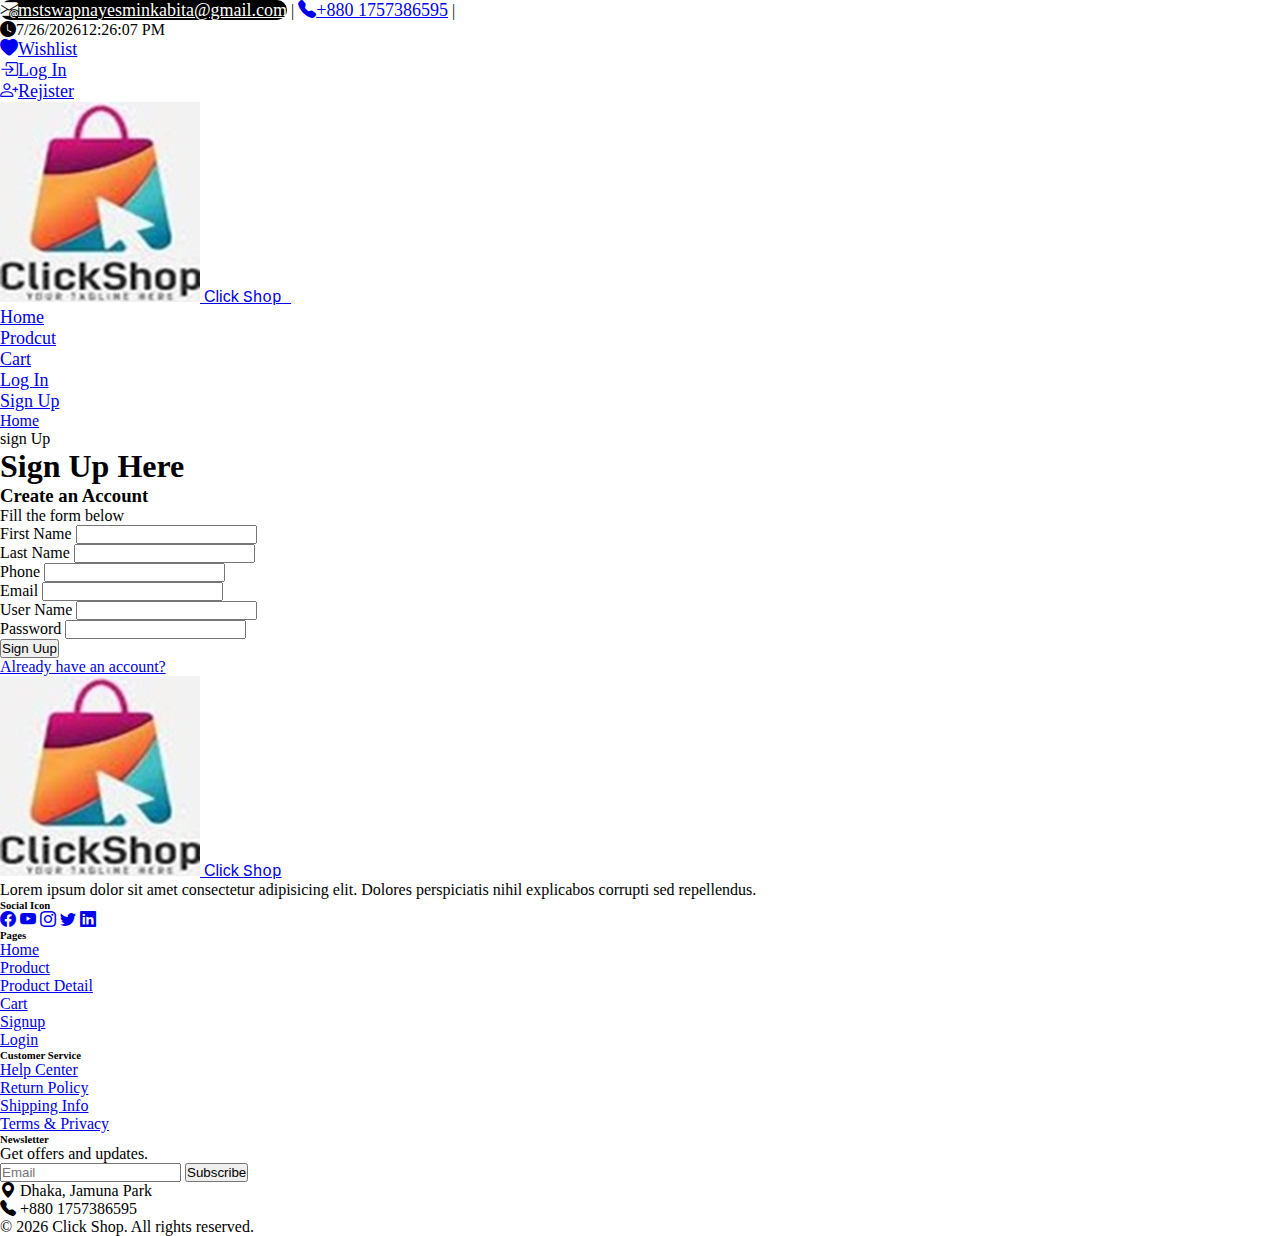
<file: signup.html>
<!doctype html>
<html lang="en">
  <head>
    <meta charset="utf-8">
    <meta name="viewport" content="width=device-width, initial-scale=1">
    <title>Ecommerce Site</title>
    <!-- bootstrap css link -->
    <link href="https://cdn.jsdelivr.net/npm/bootstrap@5.3.8/dist/css/bootstrap.min.css" rel="stylesheet" integrity="sha384-sRIl4kxILFvY47J16cr9ZwB07vP4J8+LH7qKQnuqkuIAvNWLzeN8tE5YBujZqJLB" crossorigin="anonymous">
    <!-- bootstrap icon link -->
    <link rel="stylesheet" href="https://cdn.jsdelivr.net/npm/bootstrap-icons@1.13.1/font/bootstrap-icons.min.css">
    <!-- custom css link -->
    <link rel="stylesheet" href="link/styles.css">
  </head>
  <body>

    <!-- top navbar start -->
    <nav class="nav bg-dark">
  <a class="nav-link active text-light" aria-current="page" href="#"><i class="bi bi-envelope-at-fill me-2"></i>mstswapnayesminkabita@gmail.com</a>
  <span class="sep text-light mt-2">|</span>
   <a class="nav-link active text-light" aria-current="page" href="#"><i class="bi bi-telephone-fill me-2"></i>+880 1757386595</a>
   <span class="sep text-light mt-2">|</span>
   <div class="mt-2">
    <span><i class="bi bi-clock-fill text-light mt-2 ms-3"></i><span id="date" class="text-light ms-2"></span><span id="time" class="text-light ms-2"></span></span>
    </div>
   <ul class="nav ms-auto">
  <li class="nav-item">
    <a class="nav-link active text-light" aria-current="page" href="#"><i class="bi bi-heart-fill me-2"></i>Wishlist</a>
  </li>
  <li class="nav-item">
    <a class="nav-link active text-light" aria-current="page" href="login.html"><i class="bi bi-box-arrow-in-right me-2"></i>Log In</a>
  </li>
   <li class="nav-item">
    <a class="nav-link active text-light" aria-current="page" href="signup.html"><i class="bi bi-person-plus me-2"></i>Rejister</a>
  </li>
</ul>
</nav>
<!-- top navbar end -->

<!-- navbar start -->

<nav class="navbar navbar-expand-lg bg-body-tertiary bg-danger-subtle">
  <div class="container-fluid">
    <a class="navbar-brand d-flex align-items-center gap-2" href="#">
    <img class="w-25" src="photos/logo.jpg" alt="logo">

    <span class="fs-4 fw-semibold text-dark"
          style="font-family: 'Segoe UI', Tahoma, Geneva, Verdana, sans-serif;">
        Click
        <span class="fw-bold text-primary"
              style="font-family: 'Courier New', Courier, monospace;">
            Shop
        </span>
    </span>
</a>

    <button class="navbar-toggler" type="button" data-bs-toggle="collapse" data-bs-target="#navbarSupportedContent" aria-controls="navbarSupportedContent" aria-expanded="false" aria-label="Toggle navigation">
      <span class="navbar-toggler-icon"></span>
    </button>
    <div class="collapse navbar-collapse" id="navbarSupportedContent">
      <ul class="navbar-nav m-auto mb-2 mb-lg-0">
        <li class="nav-item">
          <a class="nav-link active pe-3 ps- fw-bold" aria-current="page" href="index.html">Home</a>
        </li>
         <li class="nav-item">
          <a class="nav-link active pe-3 ps-3 fw-bold" aria-current="page" href="Products.html">Prodcut</a>
        </li>
         <li class="nav-item">
          <a class="nav-link active pe-3 ps-3 fw-bold" aria-current="page" href="cart.html">Cart</a>
        </li>
         <li class="nav-item">
          <a class="nav-link active pe-3 ps-3 fw-bold" aria-current="page" href="login.html">Log In</a>
        </li>
         <li class="nav-item">
          <a class="nav-link active pe-3 ps-3 fw-bold" aria-current="page" href="signup.html">Sign Up</a>
        </li>
          </ul>
        </li>
    </div>
  </div>
</nav>


 <!-- navbar end -->

 
 <!-- breadcrumb start -->

  <nav aria-label="breadcrumb mt-4">
  <ol class="breadcrumb">
    <li class="breadcrumb-item"><a href="index.html">Home</a></li>
    <li class="breadcrumb-item active" aria-current="page">sign Up</li>
  </ol>
</nav>


  <!-- breadcrumb end -->


    <!-- signup start -->
        

   <main class="container py-5">
    <div class="row justify-content-center">
      <div class="col-lg-7">
        <div class="border rounded-4 p-4 p-md-5 card">
          <h1 class="text-center mb-3 text-primary fw-bold">Sign Up Here</h1>
          <h3 class="h4 fw-bold mb-1">Create an Account</h3>
          <div class="text-muted mb-4">Fill the form below</div>

          <!-- Confirmation popup requirement -->
          <form>
            <div class="row g-3">
              <div class="col-md-6">
                <label class="form-label">First Name</label>
                <input class="form-control" type="text" id="first_name" required>
              </div>
              <div class="col-md-6">
                <label class="form-label">Last Name</label>
                <input class="form-control" type="text" id="last_name" required>
              </div>
              <div class="col-md-6">
                <label class="form-label">Phone</label>
                <input class="form-control" type="tel" id="phone_number" required>
              </div>
              <div class="col-md-6">
                <label class="form-label">Email</label>
                <input class="form-control" type="email" id="email" required>
              </div>
              <div class="col-md-6">
                <label class="form-label">User Name</label>
                <input class="form-control" type="text" id="user_name" required>
              </div>
              <div class="col-md-6">
                <label class="form-label">Password</label>
                <input class="form-control" type="password" id="password" required>
              </div>
              <div class="d-grid gap-2">
                  <button class="btn btn-primary" type="submit" onclick="signinformvalidation()">Sign Uup</button>
               </div>
              <a class="text-center mt-3" href="login.html">Already have an account?</a>
            </div>
          </form>
        </div>
      </div>
    </div>
  </main>

  <!-- signup end -->


   <!-- Big Footer Section -->
  <footer class="footer-big pt-5 pb-4 mt-5 bg-body-tertiary bg-danger-subtle">
    <div class="container">
      <div class="row g-4">
        <div class="col-md-4">
           <a class="navbar-brand d-flex align-items-center gap-2" href="#">
    <img class="w-25" src="photos/logo.jpg" alt="logo">

    <span class="fs-4 fw-semibold text-dark"
          style="font-family: 'Segoe UI', Tahoma, Geneva, Verdana, sans-serif;">
        Click
        <span class="fw-bold text-primary"
              style="font-family: 'Courier New', Courier, monospace;">
            Shop
        </span>
    </span>
</a>
          <p class="mb-2 text-dark-50">
           Lorem ipsum dolor sit amet consectetur adipisicing elit. Dolores perspiciatis nihil explicabos corrupti sed repellendus.
          </p>
          <div class="d-flex gap-3">
            <h6>Social Icon</h6>
            <a href="#" aria-label="facebook"><i class="bi bi-facebook"></i></a>
            <a href="#" aria-label="youtube"><i class="bi bi-youtube"></i></a>
            <a href="#" aria-label="instagram"><i class="bi bi-instagram"></i></a>
             <a href="#" aria-label="twitter"><i class="bi bi-twitter"></i></a>
              <a href="#" aria-label="linkedin"><i class="bi bi-linkedin"></i></a>
          </div>
        </div>

        <div class="col-md-2">
          <h6 class="fw-bold">Pages</h6>
          <ul class="list-unstyled small">
            <li class="mb-2"><a class="text-decoration-none text-dark fw-semibold" href="index.html">Home</a></li>
            <li class="mb-2"><a class="text-decoration-none text-dark fw-semibold" href="products.html">Product</a></li>
            <li class="mb-2"><a class="text-decoration-none text-dark fw-semibold" href="details.html">Product Detail</a></li>
            <li class="mb-2"><a class="text-decoration-none text-dark fw-semibold" href="cart.html">Cart</a></li>
            <li class="mb-2"><a class="text-decoration-none text-dark fw-semibold" href="signup.html">Signup</a></li>
            <li class="mb-2"><a class="text-decoration-none text-dark fw-semibold" href="login.html">Login</a></li>
          </ul>
        </div>

        <div class="col-md-3">
          <h6 class="fw-bold">Customer Service</h6>
          <ul class="list-unstyled small">
            <li class="mb-2"><a class="text-decoration-none text-dark fw-semibold" href="#">Help Center</a></li>
            <li class="mb-2"><a class="text-decoration-none text-dark fw-semibold" href="#">Return Policy</a></li>
            <li class="mb-2"><a class="text-decoration-none text-dark fw-semibold" href="#">Shipping Info</a></li>
            <li class="mb-2"><a class="text-decoration-none text-dark fw-semibold" href="#">Terms & Privacy</a></li>
          </ul>
        </div>

        <div class="col-md-3">
          <h6 class="fw-bold">Newsletter</h6>
          <p class="small text-dark-50 mb-2 fw-semibold">Get offers and updates.</p>
          <form class="d-flex gap-2">
            <input class="form-control form-control-sm" type="email" placeholder="Email">
            <button class="btn btn-primary btn-sm" type="button">Subscribe</button>
          </form>
          <div class="mt-3 small text-dark-50">
            <div><i class="bi bi-geo-alt-fill"></i> Dhaka, Jamuna Park</div>
            <div><i class="bi bi-telephone-fill"></i> +880 1757386595</div>
          </div>
        </div>
      </div>
    </div>
  </footer>

  <!-- Footer Section -->
  <div class="footer-bottom py-3 bg-dark">
      <div class="text-light text-center">© 2026 Click Shop. All rights reserved.</div>
  </div>
<!-- custom js link -->
    <script src="link/main.js"></script>
    <!-- bootstrap js link -->
    <script src="https://cdn.jsdelivr.net/npm/bootstrap@5.3.8/dist/js/bootstrap.bundle.min.js" integrity="sha384-FKyoEForCGlyvwx9Hj09JcYn3nv7wiPVlz7YYwJrWVcXK/BmnVDxM+D2scQbITxI" crossorigin="anonymous"></script>
  </body>
</html>
</file>
<file: link/styles.css>
*{
    margin: 0;
    padding: 0;
    box-sizing: border-box;
}
.nav-link{
    font-size: large;
     
    transition: 0.3s;
    
}
.nav-link:hover{
    background-color: black;
    border-radius: 10px;
    color: #fff !important;
}
.card{
    transition: 0.3s;
}
.card:hover{
    margin-top: -3px;
    box-shadow: 0 0 5px 5px rgb(223, 222, 222);
}
.product-img{
  
    overflow: hidden;
}
.product-img img{
      transition: transform 0.3s ease-in-out;
}
.product-img img:hover{
    transform: scale(1.1);
}
.zoom-area{
    overflow: hidden;
}
.zoom-area img{
    transition: transform 0.3s ease-in-out;
    border-radius: 10px;
}
.zoom-area img:hover{
    transform: scale(1.1);
     border-radius: 10px;
}
</file>
